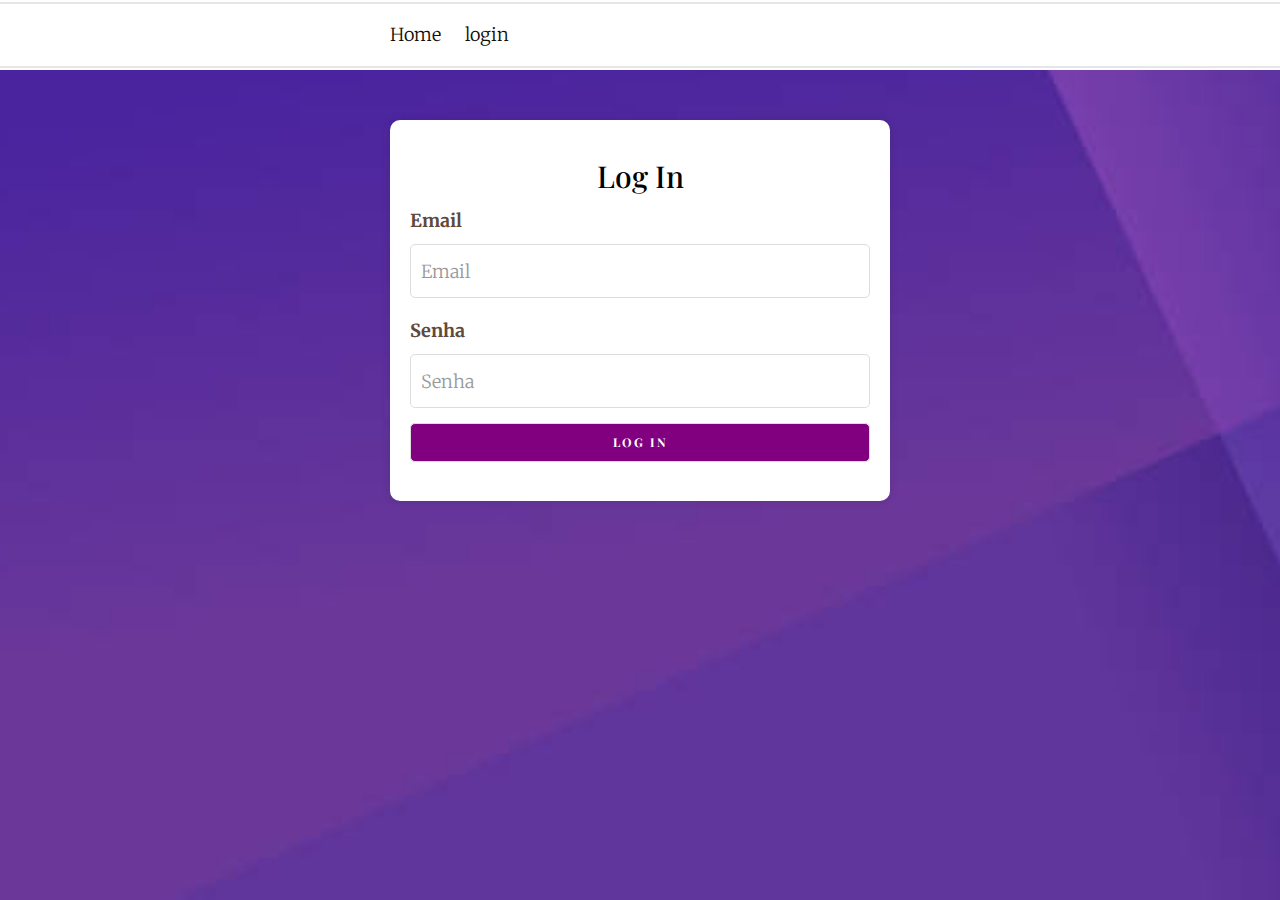
<file: login.html>
<!DOCTYPE html>
<html class="no-js">
<head>
    <meta charset="utf-8">
    <meta http-equiv="X-UA-Compatible" content="IE=edge">
    <title>Log In - Equipe Roxo Projeto</title>
    <link rel="shortcut icon" href="favicon.ico">
    <link href='https://fonts.googleapis.com/css?family=Playfair+Display:400,700,400italic,700italic|Merriweather:300,400italic,300italic,400,700italic' rel='stylesheet' type='text/css'>
    <link rel="stylesheet" href="css/animate.css">
    <link rel="stylesheet" href="css/icomoon.css">
    <link rel="stylesheet" href="css/simple-line-icons.css">
    <link rel="stylesheet" href="css/bootstrap-datetimepicker.min.css">
    <link rel="stylesheet" href="css/flexslider.css">
    <link rel="stylesheet" href="css/bootstrap.css">
    <link rel="stylesheet" href="css/style.css">
    <script src="js/modernizr-2.6.2.min.js"></script>
    <!-- FOR IE9 below -->
    <!--[if lt IE 9]>
    <script src="js/respond.min.js"></script>
    <![endif]-->
    <style>
        /* Apply background image to the entire page */
        body {
            background-image: url(images/slide_1.jpg);
            background-size: cover;
            background-position: center;
            background-repeat: no-repeat;
            margin: 0;
            padding: 0;
            height: 100vh; /* Ensure the background covers the full viewport height */
        }

        .form-container {
            max-width: 500px;
            margin: 50px auto; /* Center the form container */
            padding: 20px;
            background-color: #fff;
            border-radius: 10px;
            box-shadow: 0 0 10px rgba(0,0,0,0.1);
        }

        .form-group {
            margin-bottom: 15px;
        }

        .form-group label {
            display: block;
            margin-bottom: 5px;
        }

        .form-group input {
            width: 100%;
            padding: 10px;
            border: 1px solid #ddd;
            border-radius: 5px;
        }

        .btn-primary {
            background-color: purple;
            border: none;
            color: #fff;
            padding: 10px 20px;
            border-radius: 5px;
            cursor: pointer;
        }

        .btn-primary:hover {
            background-color: darkviolet;
        }
    </style>
</head>
<body>
        <div class="js-sticky">
        <div class="fh5co-main-nav">
            <div class="container-fluid">
                <div class="fh5co-menu-1">
                    <a href="index.html" data-nav-section="home">Home</a>
                    <a href="login.html">login</a>
                </div>
            </div>
        </div>
    </div>
    <div class="form-container">
        <h2 class="text-center">Log In</h2>
        <form action="/submit_login" method="POST">
            <div class="form-group">
                <label for="email">Email</label>
                <input id="email" class="form-control" placeholder="Email" type="email" required>
            </div>
            <div class="form-group">
                <label for="password">Senha</label>
                <input id="password" class="form-control" placeholder="Senha" type="password" required>
            </div>
            <div class="form-group">
                <input class="btn btn-primary" value="Log In" type="submit">
            </div>
        </form>
    </div>
</body>
</html>
</file>
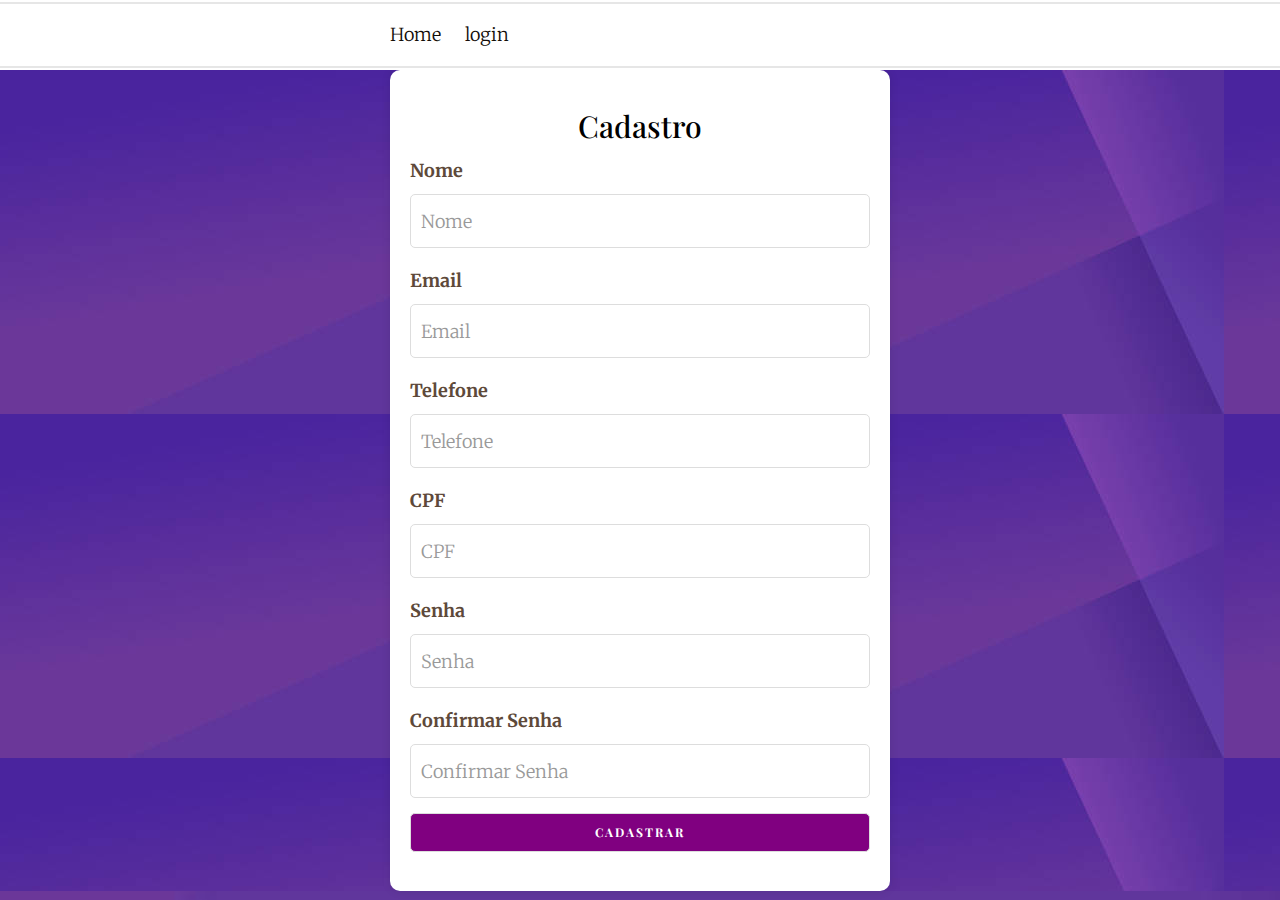
<file: sign_up.html>
<!DOCTYPE html>
<html class="no-js">
<head>
    <meta charset="utf-8">
    <meta http-equiv="X-UA-Compatible" content="IE=edge">
    <title>Cadastro - Equipe Roxo Projeto</title>
    <link rel="shortcut icon" href="favicon.ico">
    <link href='https://fonts.googleapis.com/css?family=Playfair+Display:400,700,400italic,700italic|Merriweather:300,400italic,300italic,400,700italic' rel='stylesheet' type='text/css'>
    <link rel="stylesheet" href="css/animate.css">
    <link rel="stylesheet" href="css/icomoon.css">
    <link rel="stylesheet" href="css/simple-line-icons.css">
    <link rel="stylesheet" href="css/bootstrap-datetimepicker.min.css">
    <link rel="stylesheet" href="css/flexslider.css">
    <link rel="stylesheet" href="css/bootstrap.css">
    <link rel="stylesheet" href="css/style.css">
    <script src="js/modernizr-2.6.2.min.js"></script>
    <!-- FOR IE9 below -->
    <!--[if lt IE 9]>
    <script src="js/respond.min.js"></script>
    <![endif]-->
    <style>
                body {
            background-image: url(images/slide_1.jpg);
            background-size: cover;
            background-position: center;
            background-repeat: no-repeat;
            margin: 0;
            padding: 0;
            height: 100vh; /* Ensure the background covers the full viewport height */
        }
        .form-container {
            max-width: 500px;
            margin: 0 auto;
            padding: 20px;
            background-color: #fff;
            border-radius: 10px;
            box-shadow: 0 0 10px rgba(0,0,0,0.1);
        }
        .form-group {
            margin-bottom: 15px;
        }
        .form-group label {
            display: block;
            margin-bottom: 5px;
        }
        .form-group input {
            width: 100%;
            padding: 10px;
            border: 1px solid #ddd;
            border-radius: 5px;
        }
        .btn-primary {
            background-color: purple;
            border: none;
            color: #fff;
            padding: 10px 20px;
            border-radius: 5px;
            cursor: pointer;
        }
        .btn-primary:hover {
            background-color: #31b0d5;
        }
    </style>
</head>
<body>
        <div class="js-sticky">
        <div class="fh5co-main-nav">
            <div class="container-fluid">
                <div class="fh5co-menu-1">
                    <a href="index.html" data-nav-section="home">Home</a>
                    <a href="login.html">login</a>
                </div>
            </div>
        </div>
    </div>
    <div style="background-image: url(images/slide_1.jpg);" data-stellar-background-ratio="0.5">
        <div class="form-container">
            <h2 class="text-center">Cadastro</h2>
            <form action="/submit_signup" method="POST">
                <div class="form-group">
                    <label for="nome">Nome</label>
                    <input id="nome" class="form-control" placeholder="Nome" type="text" required>
                </div>
                <div class="form-group">
                    <label for="email">Email</label>
                    <input id="email" class="form-control" placeholder="Email" type="email" required>
                </div>
                <div class="form-group">
                    <label for="telefone">Telefone</label>
                    <input id="telefone" class="form-control" placeholder="Telefone" type="text" required>
                </div>
                <div class="form-group">
                    <label for="cpf">CPF</label>
                    <input id="cpf" class="form-control" placeholder="CPF" type="text" required>
                </div>
                <div class="form-group">
                    <label for="senha">Senha</label>
                    <input id="senha" class="form-control" placeholder="Senha" type="password" required>
                </div>
                <div class="form-group">
                    <label for="confirmar_senha">Confirmar Senha</label>
                    <input id="confirmar_senha" class="form-control" placeholder="Confirmar Senha" type="password" required>
                </div>
                <div class="form-group">
                    <input class="btn btn-primary" value="Cadastrar" type="submit">
                </div>
            </form>
        </div>
    </div>
</body>
</html>
</file>
<file: css/icomoon.css>
@font-face {
	font-family: 'icomoon';
	src:url('../fonts/icomoon/icomoon.eot?qtatmt');
	src:url('../fonts/icomoon/icomoon.eot?qtatmt#iefix') format('embedded-opentype'),
		url('../fonts/icomoon/icomoon.ttf?qtatmt') format('truetype'),
		url('../fonts/icomoon/icomoon.woff?qtatmt') format('woff'),
		url('../fonts/icomoon/icomoon.svg?qtatmt#icomoon') format('svg');
	font-weight: normal;
	font-style: normal;
}

[class^="icon-"], [class*=" icon-"] {
	font-family: 'icomoon';
	speak: none;
	font-style: normal;
	font-weight: normal;
	font-variant: normal;
	text-transform: none;
	line-height: 1;

	/* Better Font Rendering =========== */
	-webkit-font-smoothing: antialiased;
	-moz-osx-font-smoothing: grayscale;
}

.icon-glass:before {
	content: "\f000";
}
.icon-music:before {
	content: "\f001";
}
.icon-search2:before {
	content: "\f002";
}
.icon-envelope-o:before {
	content: "\f003";
}
.icon-heart:before {
	content: "\f004";
}
.icon-star:before {
	content: "\f005";
}
.icon-star-o:before {
	content: "\f006";
}
.icon-user:before {
	content: "\f007";
}
.icon-film:before {
	content: "\f008";
}
.icon-th-large:before {
	content: "\f009";
}
.icon-th:before {
	content: "\f00a";
}
.icon-th-list:before {
	content: "\f00b";
}
.icon-check:before {
	content: "\f00c";
}
.icon-close:before {
	content: "\f00d";
}
.icon-remove:before {
	content: "\f00d";
}
.icon-times:before {
	content: "\f00d";
}
.icon-search-plus:before {
	content: "\f00e";
}
.icon-search-minus:before {
	content: "\f010";
}
.icon-power-off:before {
	content: "\f011";
}
.icon-signal:before {
	content: "\f012";
}
.icon-cog:before {
	content: "\f013";
}
.icon-gear:before {
	content: "\f013";
}
.icon-trash-o:before {
	content: "\f014";
}
.icon-home:before {
	content: "\f015";
}
.icon-file-o:before {
	content: "\f016";
}
.icon-clock-o:before {
	content: "\f017";
}
.icon-road:before {
	content: "\f018";
}
.icon-download:before {
	content: "\f019";
}
.icon-arrow-circle-o-down:before {
	content: "\f01a";
}
.icon-arrow-circle-o-up:before {
	content: "\f01b";
}
.icon-inbox:before {
	content: "\f01c";
}
.icon-play-circle-o:before {
	content: "\f01d";
}
.icon-repeat2:before {
	content: "\f01e";
}
.icon-rotate-right:before {
	content: "\f01e";
}
.icon-refresh:before {
	content: "\f021";
}
.icon-list-alt:before {
	content: "\f022";
}
.icon-lock:before {
	content: "\f023";
}
.icon-flag:before {
	content: "\f024";
}
.icon-headphones:before {
	content: "\f025";
}
.icon-volume-off:before {
	content: "\f026";
}
.icon-volume-down:before {
	content: "\f027";
}
.icon-volume-up:before {
	content: "\f028";
}
.icon-qrcode:before {
	content: "\f029";
}
.icon-barcode:before {
	content: "\f02a";
}
.icon-tag:before {
	content: "\f02b";
}
.icon-tags:before {
	content: "\f02c";
}
.icon-book:before {
	content: "\f02d";
}
.icon-bookmark:before {
	content: "\f02e";
}
.icon-print:before {
	content: "\f02f";
}
.icon-camera:before {
	content: "\f030";
}
.icon-font:before {
	content: "\f031";
}
.icon-bold:before {
	content: "\f032";
}
.icon-italic:before {
	content: "\f033";
}
.icon-text-height:before {
	content: "\f034";
}
.icon-text-width:before {
	content: "\f035";
}
.icon-align-left:before {
	content: "\f036";
}
.icon-align-center2:before {
	content: "\f037";
}
.icon-align-right:before {
	content: "\f038";
}
.icon-align-justify2:before {
	content: "\f039";
}
.icon-list:before {
	content: "\f03a";
}
.icon-dedent:before {
	content: "\f03b";
}
.icon-outdent:before {
	content: "\f03b";
}
.icon-indent:before {
	content: "\f03c";
}
.icon-video-camera:before {
	content: "\f03d";
}
.icon-image:before {
	content: "\f03e";
}
.icon-photo:before {
	content: "\f03e";
}
.icon-picture-o:before {
	content: "\f03e";
}
.icon-pencil:before {
	content: "\f040";
}
.icon-map-marker:before {
	content: "\f041";
}
.icon-adjust:before {
	content: "\f042";
}
.icon-tint:before {
	content: "\f043";
}
.icon-edit:before {
	content: "\f044";
}
.icon-pencil-square-o:before {
	content: "\f044";
}
.icon-share-square-o:before {
	content: "\f045";
}
.icon-check-square-o:before {
	content: "\f046";
}
.icon-arrows:before {
	content: "\f047";
}
.icon-step-backward:before {
	content: "\f048";
}
.icon-fast-backward:before {
	content: "\f049";
}
.icon-backward:before {
	content: "\f04a";
}
.icon-play2:before {
	content: "\f04b";
}
.icon-pause2:before {
	content: "\f04c";
}
.icon-stop2:before {
	content: "\f04d";
}
.icon-forward:before {
	content: "\f04e";
}
.icon-fast-forward2:before {
	content: "\f050";
}
.icon-step-forward:before {
	content: "\f051";
}
.icon-eject:before {
	content: "\f052";
}
.icon-chevron-left:before {
	content: "\f053";
}
.icon-chevron-right:before {
	content: "\f054";
}
.icon-plus-circle:before {
	content: "\f055";
}
.icon-minus-circle:before {
	content: "\f056";
}
.icon-times-circle:before {
	content: "\f057";
}
.icon-check-circle:before {
	content: "\f058";
}
.icon-question-circle:before {
	content: "\f059";
}
.icon-info-circle:before {
	content: "\f05a";
}
.icon-crosshairs:before {
	content: "\f05b";
}
.icon-times-circle-o:before {
	content: "\f05c";
}
.icon-check-circle-o:before {
	content: "\f05d";
}
.icon-ban2:before {
	content: "\f05e";
}
.icon-arrow-left:before {
	content: "\f060";
}
.icon-arrow-right:before {
	content: "\f061";
}
.icon-arrow-up:before {
	content: "\f062";
}
.icon-arrow-down:before {
	content: "\f063";
}
.icon-mail-forward:before {
	content: "\f064";
}
.icon-share:before {
	content: "\f064";
}
.icon-expand2:before {
	content: "\f065";
}
.icon-compress:before {
	content: "\f066";
}
.icon-plus:before {
	content: "\f067";
}
.icon-minus:before {
	content: "\f068";
}
.icon-asterisk:before {
	content: "\f069";
}
.icon-exclamation-circle:before {
	content: "\f06a";
}
.icon-gift:before {
	content: "\f06b";
}
.icon-leaf:before {
	content: "\f06c";
}
.icon-fire:before {
	content: "\f06d";
}
.icon-eye:before {
	content: "\f06e";
}
.icon-eye-slash:before {
	content: "\f070";
}
.icon-exclamation-triangle:before {
	content: "\f071";
}
.icon-warning:before {
	content: "\f071";
}
.icon-plane:before {
	content: "\f072";
}
.icon-calendar:before {
	content: "\f073";
}
.icon-random:before {
	content: "\f074";
}
.icon-comment:before {
	content: "\f075";
}
.icon-magnet:before {
	content: "\f076";
}
.icon-chevron-up:before {
	content: "\f077";
}
.icon-chevron-down:before {
	content: "\f078";
}
.icon-retweet:before {
	content: "\f079";
}
.icon-shopping-cart:before {
	content: "\f07a";
}
.icon-folder:before {
	content: "\f07b";
}
.icon-folder-open:before {
	content: "\f07c";
}
.icon-arrows-v:before {
	content: "\f07d";
}
.icon-arrows-h:before {
	content: "\f07e";
}
.icon-bar-chart:before {
	content: "\f080";
}
.icon-bar-chart-o:before {
	content: "\f080";
}
.icon-twitter-square:before {
	content: "\f081";
}
.icon-facebook-square:before {
	content: "\f082";
}
.icon-camera-retro:before {
	content: "\f083";
}
.icon-key:before {
	content: "\f084";
}
.icon-cogs:before {
	content: "\f085";
}
.icon-gears:before {
	content: "\f085";
}
.icon-comments:before {
	content: "\f086";
}
.icon-thumbs-o-up:before {
	content: "\f087";
}
.icon-thumbs-o-down:before {
	content: "\f088";
}
.icon-star-half:before {
	content: "\f089";
}
.icon-heart-o:before {
	content: "\f08a";
}
.icon-sign-out:before {
	content: "\f08b";
}
.icon-linkedin-square:before {
	content: "\f08c";
}
.icon-thumb-tack:before {
	content: "\f08d";
}
.icon-external-link:before {
	content: "\f08e";
}
.icon-sign-in:before {
	content: "\f090";
}
.icon-trophy:before {
	content: "\f091";
}
.icon-github-square:before {
	content: "\f092";
}
.icon-upload:before {
	content: "\f093";
}
.icon-lemon-o:before {
	content: "\f094";
}
.icon-phone:before {
	content: "\f095";
}
.icon-square-o:before {
	content: "\f096";
}
.icon-bookmark-o:before {
	content: "\f097";
}
.icon-phone-square:before {
	content: "\f098";
}
.icon-twitter:before {
	content: "\f099";
}
.icon-facebook:before {
	content: "\f09a";
}
.icon-facebook-f:before {
	content: "\f09a";
}
.icon-github:before {
	content: "\f09b";
}
.icon-unlock2:before {
	content: "\f09c";
}
.icon-credit-card:before {
	content: "\f09d";
}
.icon-feed:before {
	content: "\f09e";
}
.icon-rss:before {
	content: "\f09e";
}
.icon-hdd-o:before {
	content: "\f0a0";
}
.icon-bullhorn:before {
	content: "\f0a1";
}
.icon-bell-o:before {
	content: "\f0a2";
}
.icon-certificate:before {
	content: "\f0a3";
}
.icon-hand-o-right:before {
	content: "\f0a4";
}
.icon-hand-o-left:before {
	content: "\f0a5";
}
.icon-hand-o-up:before {
	content: "\f0a6";
}
.icon-hand-o-down:before {
	content: "\f0a7";
}
.icon-arrow-circle-left:before {
	content: "\f0a8";
}
.icon-arrow-circle-right:before {
	content: "\f0a9";
}
.icon-arrow-circle-up:before {
	content: "\f0aa";
}
.icon-arrow-circle-down:before {
	content: "\f0ab";
}
.icon-globe:before {
	content: "\f0ac";
}
.icon-wrench:before {
	content: "\f0ad";
}
.icon-tasks:before {
	content: "\f0ae";
}
.icon-filter:before {
	content: "\f0b0";
}
.icon-briefcase:before {
	content: "\f0b1";
}
.icon-arrows-alt:before {
	content: "\f0b2";
}
.icon-group:before {
	content: "\f0c0";
}
.icon-users:before {
	content: "\f0c0";
}
.icon-chain:before {
	content: "\f0c1";
}
.icon-link:before {
	content: "\f0c1";
}
.icon-cloud:before {
	content: "\f0c2";
}
.icon-flask:before {
	content: "\f0c3";
}
.icon-cut:before {
	content: "\f0c4";
}
.icon-scissors:before {
	content: "\f0c4";
}
.icon-copy:before {
	content: "\f0c5";
}
.icon-files-o:before {
	content: "\f0c5";
}
.icon-paperclip:before {
	content: "\f0c6";
}
.icon-floppy-o:before {
	content: "\f0c7";
}
.icon-save:before {
	content: "\f0c7";
}
.icon-square:before {
	content: "\f0c8";
}
.icon-bars:before {
	content: "\f0c9";
}
.icon-navicon:before {
	content: "\f0c9";
}
.icon-reorder:before {
	content: "\f0c9";
}
.icon-list-ul:before {
	content: "\f0ca";
}
.icon-list-ol:before {
	content: "\f0cb";
}
.icon-strikethrough:before {
	content: "\f0cc";
}
.icon-underline:before {
	content: "\f0cd";
}
.icon-table:before {
	content: "\f0ce";
}
.icon-magic:before {
	content: "\f0d0";
}
.icon-truck:before {
	content: "\f0d1";
}
.icon-pinterest:before {
	content: "\f0d2";
}
.icon-pinterest-square:before {
	content: "\f0d3";
}
.icon-google-plus-square:before {
	content: "\f0d4";
}
.icon-google-plus:before {
	content: "\f0d5";
}
.icon-money:before {
	content: "\f0d6";
}
.icon-caret-down:before {
	content: "\f0d7";
}
.icon-caret-up:before {
	content: "\f0d8";
}
.icon-caret-left:before {
	content: "\f0d9";
}
.icon-caret-right:before {
	content: "\f0da";
}
.icon-columns2:before {
	content: "\f0db";
}
.icon-sort:before {
	content: "\f0dc";
}
.icon-unsorted:before {
	content: "\f0dc";
}
.icon-sort-desc:before {
	content: "\f0dd";
}
.icon-sort-down:before {
	content: "\f0dd";
}
.icon-sort-asc:before {
	content: "\f0de";
}
.icon-sort-up:before {
	content: "\f0de";
}
.icon-envelope:before {
	content: "\f0e0";
}
.icon-linkedin:before {
	content: "\f0e1";
}
.icon-rotate-left:before {
	content: "\f0e2";
}
.icon-undo:before {
	content: "\f0e2";
}
.icon-gavel:before {
	content: "\f0e3";
}
.icon-legal:before {
	content: "\f0e3";
}
.icon-dashboard:before {
	content: "\f0e4";
}
.icon-tachometer:before {
	content: "\f0e4";
}
.icon-comment-o:before {
	content: "\f0e5";
}
.icon-comments-o:before {
	content: "\f0e6";
}
.icon-bolt:before {
	content: "\f0e7";
}
.icon-flash:before {
	content: "\f0e7";
}
.icon-sitemap:before {
	content: "\f0e8";
}
.icon-umbrella2:before {
	content: "\f0e9";
}
.icon-clipboard:before {
	content: "\f0ea";
}
.icon-paste:before {
	content: "\f0ea";
}
.icon-lightbulb-o:before {
	content: "\f0eb";
}
.icon-exchange:before {
	content: "\f0ec";
}
.icon-cloud-download2:before {
	content: "\f0ed";
}
.icon-cloud-upload2:before {
	content: "\f0ee";
}
.icon-user-md:before {
	content: "\f0f0";
}
.icon-stethoscope:before {
	content: "\f0f1";
}
.icon-suitcase:before {
	content: "\f0f2";
}
.icon-bell:before {
	content: "\f0f3";
}
.icon-coffee:before {
	content: "\f0f4";
}
.icon-cutlery:before {
	content: "\f0f5";
}
.icon-file-text-o:before {
	content: "\f0f6";
}
.icon-building-o:before {
	content: "\f0f7";
}
.icon-hospital-o:before {
	content: "\f0f8";
}
.icon-ambulance:before {
	content: "\f0f9";
}
.icon-medkit:before {
	content: "\f0fa";
}
.icon-fighter-jet:before {
	content: "\f0fb";
}
.icon-beer:before {
	content: "\f0fc";
}
.icon-h-square:before {
	content: "\f0fd";
}
.icon-plus-square:before {
	content: "\f0fe";
}
.icon-angle-double-left:before {
	content: "\f100";
}
.icon-angle-double-right:before {
	content: "\f101";
}
.icon-angle-double-up:before {
	content: "\f102";
}
.icon-angle-double-down:before {
	content: "\f103";
}
.icon-angle-left:before {
	content: "\f104";
}
.icon-angle-right:before {
	content: "\f105";
}
.icon-angle-up:before {
	content: "\f106";
}
.icon-angle-down:before {
	content: "\f107";
}
.icon-desktop:before {
	content: "\f108";
}
.icon-laptop:before {
	content: "\f109";
}
.icon-tablet:before {
	content: "\f10a";
}
.icon-mobile:before {
	content: "\f10b";
}
.icon-mobile-phone:before {
	content: "\f10b";
}
.icon-circle-o:before {
	content: "\f10c";
}
.icon-quote-left:before {
	content: "\f10d";
}
.icon-quote-right:before {
	content: "\f10e";
}
.icon-spinner:before {
	content: "\f110";
}
.icon-circle:before {
	content: "\f111";
}
.icon-mail-reply:before {
	content: "\f112";
}
.icon-reply:before {
	content: "\f112";
}
.icon-github-alt:before {
	content: "\f113";
}
.icon-folder-o:before {
	content: "\f114";
}
.icon-folder-open-o:before {
	content: "\f115";
}
.icon-smile-o:before {
	content: "\f118";
}
.icon-frown-o:before {
	content: "\f119";
}
.icon-meh-o:before {
	content: "\f11a";
}
.icon-gamepad:before {
	content: "\f11b";
}
.icon-keyboard-o:before {
	content: "\f11c";
}
.icon-flag-o:before {
	content: "\f11d";
}
.icon-flag-checkered:before {
	content: "\f11e";
}
.icon-terminal:before {
	content: "\f120";
}
.icon-code:before {
	content: "\f121";
}
.icon-mail-reply-all:before {
	content: "\f122";
}
.icon-reply-all:before {
	content: "\f122";
}
.icon-star-half-empty:before {
	content: "\f123";
}
.icon-star-half-full:before {
	content: "\f123";
}
.icon-star-half-o:before {
	content: "\f123";
}
.icon-location-arrow:before {
	content: "\f124";
}
.icon-crop:before {
	content: "\f125";
}
.icon-code-fork:before {
	content: "\f126";
}
.icon-chain-broken:before {
	content: "\f127";
}
.icon-unlink:before {
	content: "\f127";
}
.icon-question:before {
	content: "\f128";
}
.icon-info:before {
	content: "\f129";
}
.icon-exclamation:before {
	content: "\f12a";
}
.icon-superscript:before {
	content: "\f12b";
}
.icon-subscript:before {
	content: "\f12c";
}
.icon-eraser:before {
	content: "\f12d";
}
.icon-puzzle-piece:before {
	content: "\f12e";
}
.icon-microphone2:before {
	content: "\f130";
}
.icon-microphone-slash:before {
	content: "\f131";
}
.icon-shield:before {
	content: "\f132";
}
.icon-calendar-o:before {
	content: "\f133";
}
.icon-fire-extinguisher:before {
	content: "\f134";
}
.icon-rocket:before {
	content: "\f135";
}
.icon-maxcdn:before {
	content: "\f136";
}
.icon-chevron-circle-left:before {
	content: "\f137";
}
.icon-chevron-circle-right:before {
	content: "\f138";
}
.icon-chevron-circle-up:before {
	content: "\f139";
}
.icon-chevron-circle-down:before {
	content: "\f13a";
}
.icon-html5:before {
	content: "\f13b";
}
.icon-css3:before {
	content: "\f13c";
}
.icon-anchor2:before {
	content: "\f13d";
}
.icon-unlock-alt:before {
	content: "\f13e";
}
.icon-bullseye:before {
	content: "\f140";
}
.icon-ellipsis-h:before {
	content: "\f141";
}
.icon-ellipsis-v:before {
	content: "\f142";
}
.icon-rss-square:before {
	content: "\f143";
}
.icon-play-circle:before {
	content: "\f144";
}
.icon-ticket:before {
	content: "\f145";
}
.icon-minus-square:before {
	content: "\f146";
}
.icon-minus-square-o:before {
	content: "\f147";
}
.icon-level-up:before {
	content: "\f148";
}
.icon-level-down:before {
	content: "\f149";
}
.icon-check-square:before {
	content: "\f14a";
}
.icon-pencil-square:before {
	content: "\f14b";
}
.icon-external-link-square:before {
	content: "\f14c";
}
.icon-share-square:before {
	content: "\f14d";
}
.icon-compass:before {
	content: "\f14e";
}
.icon-caret-square-o-down:before {
	content: "\f150";
}
.icon-toggle-down:before {
	content: "\f150";
}
.icon-caret-square-o-up:before {
	content: "\f151";
}
.icon-toggle-up:before {
	content: "\f151";
}
.icon-caret-square-o-right:before {
	content: "\f152";
}
.icon-toggle-right:before {
	content: "\f152";
}
.icon-eur:before {
	content: "\f153";
}
.icon-euro:before {
	content: "\f153";
}
.icon-gbp:before {
	content: "\f154";
}
.icon-dollar:before {
	content: "\f155";
}
.icon-usd:before {
	content: "\f155";
}
.icon-inr:before {
	content: "\f156";
}
.icon-rupee:before {
	content: "\f156";
}
.icon-cny:before {
	content: "\f157";
}
.icon-jpy:before {
	content: "\f157";
}
.icon-rmb:before {
	content: "\f157";
}
.icon-yen:before {
	content: "\f157";
}
.icon-rouble:before {
	content: "\f158";
}
.icon-rub:before {
	content: "\f158";
}
.icon-ruble:before {
	content: "\f158";
}
.icon-krw:before {
	content: "\f159";
}
.icon-won:before {
	content: "\f159";
}
.icon-bitcoin:before {
	content: "\f15a";
}
.icon-btc:before {
	content: "\f15a";
}
.icon-file2:before {
	content: "\f15b";
}
.icon-file-text:before {
	content: "\f15c";
}
.icon-sort-alpha-asc:before {
	content: "\f15d";
}
.icon-sort-alpha-desc:before {
	content: "\f15e";
}
.icon-sort-amount-asc:before {
	content: "\f160";
}
.icon-sort-amount-desc:before {
	content: "\f161";
}
.icon-sort-numeric-asc:before {
	content: "\f162";
}
.icon-sort-numeric-desc:before {
	content: "\f163";
}
.icon-thumbs-up:before {
	content: "\f164";
}
.icon-thumbs-down:before {
	content: "\f165";
}
.icon-youtube-square:before {
	content: "\f166";
}
.icon-youtube:before {
	content: "\f167";
}
.icon-xing:before {
	content: "\f168";
}
.icon-xing-square:before {
	content: "\f169";
}
.icon-youtube-play:before {
	content: "\f16a";
}
.icon-dropbox:before {
	content: "\f16b";
}
.icon-stack-overflow:before {
	content: "\f16c";
}
.icon-instagram:before {
	content: "\f16d";
}
.icon-flickr:before {
	content: "\f16e";
}
.icon-adn:before {
	content: "\f170";
}
.icon-bitbucket:before {
	content: "\f171";
}
.icon-bitbucket-square:before {
	content: "\f172";
}
.icon-tumblr:before {
	content: "\f173";
}
.icon-tumblr-square:before {
	content: "\f174";
}
.icon-long-arrow-down:before {
	content: "\f175";
}
.icon-long-arrow-up:before {
	content: "\f176";
}
.icon-long-arrow-left:before {
	content: "\f177";
}
.icon-long-arrow-right:before {
	content: "\f178";
}
.icon-apple:before {
	content: "\f179";
}
.icon-windows:before {
	content: "\f17a";
}
.icon-android:before {
	content: "\f17b";
}
.icon-linux:before {
	content: "\f17c";
}
.icon-dribbble:before {
	content: "\f17d";
}
.icon-skype:before {
	content: "\f17e";
}
.icon-foursquare:before {
	content: "\f180";
}
.icon-trello:before {
	content: "\f181";
}
.icon-female:before {
	content: "\f182";
}
.icon-male:before {
	content: "\f183";
}
.icon-gittip:before {
	content: "\f184";
}
.icon-gratipay:before {
	content: "\f184";
}
.icon-sun-o:before {
	content: "\f185";
}
.icon-moon-o:before {
	content: "\f186";
}
.icon-archive:before {
	content: "\f187";
}
.icon-bug:before {
	content: "\f188";
}
.icon-vk:before {
	content: "\f189";
}
.icon-weibo:before {
	content: "\f18a";
}
.icon-renren:before {
	content: "\f18b";
}
.icon-pagelines:before {
	content: "\f18c";
}
.icon-stack-exchange:before {
	content: "\f18d";
}
.icon-arrow-circle-o-right:before {
	content: "\f18e";
}
.icon-arrow-circle-o-left:before {
	content: "\f190";
}
.icon-caret-square-o-left:before {
	content: "\f191";
}
.icon-toggle-left:before {
	content: "\f191";
}
.icon-dot-circle-o:before {
	content: "\f192";
}
.icon-wheelchair:before {
	content: "\f193";
}
.icon-vimeo-square:before {
	content: "\f194";
}
.icon-try:before {
	content: "\f195";
}
.icon-turkish-lira:before {
	content: "\f195";
}
.icon-plus-square-o:before {
	content: "\f196";
}
.icon-space-shuttle:before {
	content: "\f197";
}
.icon-slack:before {
	content: "\f198";
}
.icon-envelope-square:before {
	content: "\f199";
}
.icon-wordpress:before {
	content: "\f19a";
}
.icon-openid:before {
	content: "\f19b";
}
.icon-bank:before {
	content: "\f19c";
}
.icon-institution:before {
	content: "\f19c";
}
.icon-university:before {
	content: "\f19c";
}
.icon-graduation-cap:before {
	content: "\f19d";
}
.icon-mortar-board:before {
	content: "\f19d";
}
.icon-yahoo:before {
	content: "\f19e";
}
.icon-google:before {
	content: "\f1a0";
}
.icon-reddit:before {
	content: "\f1a1";
}
.icon-reddit-square:before {
	content: "\f1a2";
}
.icon-stumbleupon-circle:before {
	content: "\f1a3";
}
.icon-stumbleupon:before {
	content: "\f1a4";
}
.icon-delicious:before {
	content: "\f1a5";
}
.icon-digg:before {
	content: "\f1a6";
}
.icon-pied-piper:before {
	content: "\f1a7";
}
.icon-pied-piper-alt:before {
	content: "\f1a8";
}
.icon-drupal:before {
	content: "\f1a9";
}
.icon-joomla:before {
	content: "\f1aa";
}
.icon-language:before {
	content: "\f1ab";
}
.icon-fax:before {
	content: "\f1ac";
}
.icon-building:before {
	content: "\f1ad";
}
.icon-child:before {
	content: "\f1ae";
}
.icon-paw:before {
	content: "\f1b0";
}
.icon-spoon:before {
	content: "\f1b1";
}
.icon-cube:before {
	content: "\f1b2";
}
.icon-cubes:before {
	content: "\f1b3";
}
.icon-behance:before {
	content: "\f1b4";
}
.icon-behance-square:before {
	content: "\f1b5";
}
.icon-steam:before {
	content: "\f1b6";
}
.icon-steam-square:before {
	content: "\f1b7";
}
.icon-recycle:before {
	content: "\f1b8";
}
.icon-automobile:before {
	content: "\f1b9";
}
.icon-car:before {
	content: "\f1b9";
}
.icon-cab:before {
	content: "\f1ba";
}
.icon-taxi:before {
	content: "\f1ba";
}
.icon-tree:before {
	content: "\f1bb";
}
.icon-spotify:before {
	content: "\f1bc";
}
.icon-deviantart:before {
	content: "\f1bd";
}
.icon-soundcloud:before {
	content: "\f1be";
}
.icon-database:before {
	content: "\f1c0";
}
.icon-file-pdf-o:before {
	content: "\f1c1";
}
.icon-file-word-o:before {
	content: "\f1c2";
}
.icon-file-excel-o:before {
	content: "\f1c3";
}
.icon-file-powerpoint-o:before {
	content: "\f1c4";
}
.icon-file-image-o:before {
	content: "\f1c5";
}
.icon-file-photo-o:before {
	content: "\f1c5";
}
.icon-file-picture-o:before {
	content: "\f1c5";
}
.icon-file-archive-o:before {
	content: "\f1c6";
}
.icon-file-zip-o:before {
	content: "\f1c6";
}
.icon-file-audio-o:before {
	content: "\f1c7";
}
.icon-file-sound-o:before {
	content: "\f1c7";
}
.icon-file-movie-o:before {
	content: "\f1c8";
}
.icon-file-video-o:before {
	content: "\f1c8";
}
.icon-file-code-o:before {
	content: "\f1c9";
}
.icon-vine:before {
	content: "\f1ca";
}
.icon-codepen:before {
	content: "\f1cb";
}
.icon-jsfiddle:before {
	content: "\f1cc";
}
.icon-life-bouy:before {
	content: "\f1cd";
}
.icon-life-buoy:before {
	content: "\f1cd";
}
.icon-life-ring:before {
	content: "\f1cd";
}
.icon-life-saver:before {
	content: "\f1cd";
}
.icon-support:before {
	content: "\f1cd";
}
.icon-circle-o-notch:before {
	content: "\f1ce";
}
.icon-ra:before {
	content: "\f1d0";
}
.icon-rebel:before {
	content: "\f1d0";
}
.icon-empire:before {
	content: "\f1d1";
}
.icon-ge:before {
	content: "\f1d1";
}
.icon-git-square:before {
	content: "\f1d2";
}
.icon-git:before {
	content: "\f1d3";
}
.icon-hacker-news:before {
	content: "\f1d4";
}
.icon-y-combinator-square:before {
	content: "\f1d4";
}
.icon-yc-square:before {
	content: "\f1d4";
}
.icon-tencent-weibo:before {
	content: "\f1d5";
}
.icon-qq:before {
	content: "\f1d6";
}
.icon-wechat:before {
	content: "\f1d7";
}
.icon-weixin:before {
	content: "\f1d7";
}
.icon-paper-plane:before {
	content: "\f1d8";
}
.icon-send:before {
	content: "\f1d8";
}
.icon-paper-plane-o:before {
	content: "\f1d9";
}
.icon-send-o:before {
	content: "\f1d9";
}
.icon-history:before {
	content: "\f1da";
}
.icon-circle-thin:before {
	content: "\f1db";
}
.icon-header:before {
	content: "\f1dc";
}
.icon-paragraph2:before {
	content: "\f1dd";
}
.icon-sliders:before {
	content: "\f1de";
}
.icon-share-alt:before {
	content: "\f1e0";
}
.icon-share-alt-square:before {
	content: "\f1e1";
}
.icon-bomb:before {
	content: "\f1e2";
}
.icon-futbol-o:before {
	content: "\f1e3";
}
.icon-soccer-ball-o:before {
	content: "\f1e3";
}
.icon-tty:before {
	content: "\f1e4";
}
.icon-binoculars:before {
	content: "\f1e5";
}
.icon-plug:before {
	content: "\f1e6";
}
.icon-slideshare:before {
	content: "\f1e7";
}
.icon-twitch:before {
	content: "\f1e8";
}
.icon-yelp:before {
	content: "\f1e9";
}
.icon-newspaper-o:before {
	content: "\f1ea";
}
.icon-wifi:before {
	content: "\f1eb";
}
.icon-calculator:before {
	content: "\f1ec";
}
.icon-paypal:before {
	content: "\f1ed";
}
.icon-google-wallet:before {
	content: "\f1ee";
}
.icon-cc-visa:before {
	content: "\f1f0";
}
.icon-cc-mastercard:before {
	content: "\f1f1";
}
.icon-cc-discover:before {
	content: "\f1f2";
}
.icon-cc-amex:before {
	content: "\f1f3";
}
.icon-cc-paypal:before {
	content: "\f1f4";
}
.icon-cc-stripe:before {
	content: "\f1f5";
}
.icon-bell-slash:before {
	content: "\f1f6";
}
.icon-bell-slash-o:before {
	content: "\f1f7";
}
.icon-trash:before {
	content: "\f1f8";
}
.icon-copyright:before {
	content: "\f1f9";
}
.icon-at:before {
	content: "\f1fa";
}
.icon-eyedropper:before {
	content: "\f1fb";
}
.icon-paint-brush:before {
	content: "\f1fc";
}
.icon-birthday-cake:before {
	content: "\f1fd";
}
.icon-area-chart:before {
	content: "\f1fe";
}
.icon-pie-chart:before {
	content: "\f200";
}
.icon-line-chart:before {
	content: "\f201";
}
.icon-lastfm:before {
	content: "\f202";
}
.icon-lastfm-square:before {
	content: "\f203";
}
.icon-toggle-off:before {
	content: "\f204";
}
.icon-toggle-on:before {
	content: "\f205";
}
.icon-bicycle:before {
	content: "\f206";
}
.icon-bus:before {
	content: "\f207";
}
.icon-ioxhost:before {
	content: "\f208";
}
.icon-angellist:before {
	content: "\f209";
}
.icon-cc:before {
	content: "\f20a";
}
.icon-ils:before {
	content: "\f20b";
}
.icon-shekel:before {
	content: "\f20b";
}
.icon-sheqel:before {
	content: "\f20b";
}
.icon-meanpath:before {
	content: "\f20c";
}
.icon-buysellads:before {
	content: "\f20d";
}
.icon-connectdevelop:before {
	content: "\f20e";
}
.icon-dashcube:before {
	content: "\f210";
}
.icon-forumbee:before {
	content: "\f211";
}
.icon-leanpub:before {
	content: "\f212";
}
.icon-sellsy:before {
	content: "\f213";
}
.icon-shirtsinbulk:before {
	content: "\f214";
}
.icon-simplybuilt:before {
	content: "\f215";
}
.icon-skyatlas:before {
	content: "\f216";
}
.icon-cart-plus:before {
	content: "\f217";
}
.icon-cart-arrow-down:before {
	content: "\f218";
}
.icon-diamond:before {
	content: "\f219";
}
.icon-ship:before {
	content: "\f21a";
}
.icon-user-secret:before {
	content: "\f21b";
}
.icon-motorcycle:before {
	content: "\f21c";
}
.icon-street-view:before {
	content: "\f21d";
}
.icon-heartbeat:before {
	content: "\f21e";
}
.icon-venus:before {
	content: "\f221";
}
.icon-mars:before {
	content: "\f222";
}
.icon-mercury:before {
	content: "\f223";
}
.icon-intersex:before {
	content: "\f224";
}
.icon-transgender:before {
	content: "\f224";
}
.icon-transgender-alt:before {
	content: "\f225";
}
.icon-venus-double:before {
	content: "\f226";
}
.icon-mars-double:before {
	content: "\f227";
}
.icon-venus-mars:before {
	content: "\f228";
}
.icon-mars-stroke:before {
	content: "\f229";
}
.icon-mars-stroke-v:before {
	content: "\f22a";
}
.icon-mars-stroke-h:before {
	content: "\f22b";
}
.icon-neuter:before {
	content: "\f22c";
}
.icon-genderless:before {
	content: "\f22d";
}
.icon-facebook-official:before {
	content: "\f230";
}
.icon-pinterest-p:before {
	content: "\f231";
}
.icon-whatsapp:before {
	content: "\f232";
}
.icon-server2:before {
	content: "\f233";
}
.icon-user-plus:before {
	content: "\f234";
}
.icon-user-times:before {
	content: "\f235";
}
.icon-bed:before {
	content: "\f236";
}
.icon-hotel:before {
	content: "\f236";
}
.icon-viacoin:before {
	content: "\f237";
}
.icon-train:before {
	content: "\f238";
}
.icon-subway:before {
	content: "\f239";
}
.icon-medium:before {
	content: "\f23a";
}
.icon-y-combinator:before {
	content: "\f23b";
}
.icon-yc:before {
	content: "\f23b";
}
.icon-optin-monster:before {
	content: "\f23c";
}
.icon-opencart:before {
	content: "\f23d";
}
.icon-expeditedssl:before {
	content: "\f23e";
}
.icon-battery-4:before {
	content: "\f240";
}
.icon-battery-full:before {
	content: "\f240";
}
.icon-battery-3:before {
	content: "\f241";
}
.icon-battery-three-quarters:before {
	content: "\f241";
}
.icon-battery-2:before {
	content: "\f242";
}
.icon-battery-half:before {
	content: "\f242";
}
.icon-battery-1:before {
	content: "\f243";
}
.icon-battery-quarter:before {
	content: "\f243";
}
.icon-battery-0:before {
	content: "\f244";
}
.icon-battery-empty:before {
	content: "\f244";
}
.icon-mouse-pointer:before {
	content: "\f245";
}
.icon-i-cursor:before {
	content: "\f246";
}
.icon-object-group:before {
	content: "\f247";
}
.icon-object-ungroup:before {
	content: "\f248";
}
.icon-sticky-note:before {
	content: "\f249";
}
.icon-sticky-note-o:before {
	content: "\f24a";
}
.icon-cc-jcb:before {
	content: "\f24b";
}
.icon-cc-diners-club:before {
	content: "\f24c";
}
.icon-clone:before {
	content: "\f24d";
}
.icon-balance-scale:before {
	content: "\f24e";
}
.icon-hourglass-o:before {
	content: "\f250";
}
.icon-hourglass-1:before {
	content: "\f251";
}
.icon-hourglass-start:before {
	content: "\f251";
}
.icon-hourglass-2:before {
	content: "\f252";
}
.icon-hourglass-half:before {
	content: "\f252";
}
.icon-hourglass-3:before {
	content: "\f253";
}
.icon-hourglass-end:before {
	content: "\f253";
}
.icon-hourglass:before {
	content: "\f254";
}
.icon-hand-grab-o:before {
	content: "\f255";
}
.icon-hand-rock-o:before {
	content: "\f255";
}
.icon-hand-paper-o:before {
	content: "\f256";
}
.icon-hand-stop-o:before {
	content: "\f256";
}
.icon-hand-scissors-o:before {
	content: "\f257";
}
.icon-hand-lizard-o:before {
	content: "\f258";
}
.icon-hand-spock-o:before {
	content: "\f259";
}
.icon-hand-pointer-o:before {
	content: "\f25a";
}
.icon-hand-peace-o:before {
	content: "\f25b";
}
.icon-trademark:before {
	content: "\f25c";
}
.icon-registered:before {
	content: "\f25d";
}
.icon-creative-commons:before {
	content: "\f25e";
}
.icon-gg:before {
	content: "\f260";
}
.icon-gg-circle:before {
	content: "\f261";
}
.icon-tripadvisor:before {
	content: "\f262";
}
.icon-odnoklassniki:before {
	content: "\f263";
}
.icon-odnoklassniki-square:before {
	content: "\f264";
}
.icon-get-pocket:before {
	content: "\f265";
}
.icon-wikipedia-w:before {
	content: "\f266";
}
.icon-safari:before {
	content: "\f267";
}
.icon-chrome:before {
	content: "\f268";
}
.icon-firefox:before {
	content: "\f269";
}
.icon-opera:before {
	content: "\f26a";
}
.icon-internet-explorer:before {
	content: "\f26b";
}
.icon-television:before {
	content: "\f26c";
}
.icon-tv:before {
	content: "\f26c";
}
.icon-contao:before {
	content: "\f26d";
}
.icon-500px:before {
	content: "\f26e";
}
.icon-amazon:before {
	content: "\f270";
}
.icon-calendar-plus-o:before {
	content: "\f271";
}
.icon-calendar-minus-o:before {
	content: "\f272";
}
.icon-calendar-times-o:before {
	content: "\f273";
}
.icon-calendar-check-o:before {
	content: "\f274";
}
.icon-industry:before {
	content: "\f275";
}
.icon-map-pin:before {
	content: "\f276";
}
.icon-map-signs:before {
	content: "\f277";
}
.icon-map-o:before {
	content: "\f278";
}
.icon-map:before {
	content: "\f279";
}
.icon-commenting:before {
	content: "\f27a";
}
.icon-commenting-o:before {
	content: "\f27b";
}
.icon-houzz:before {
	content: "\f27c";
}
.icon-vimeo:before {
	content: "\f27d";
}
.icon-black-tie:before {
	content: "\f27e";
}
.icon-fonticons:before {
	content: "\f280";
}
.icon-eye2:before {
	content: "\e000";
}
.icon-paper-clip:before {
	content: "\e001";
}
.icon-mail2:before {
	content: "\e002";
}
.icon-toggle:before {
	content: "\e003";
}
.icon-layout:before {
	content: "\e004";
}
.icon-link2:before {
	content: "\e005";
}
.icon-bell2:before {
	content: "\e006";
}
.icon-lock2:before {
	content: "\e007";
}
.icon-unlock:before {
	content: "\e008";
}
.icon-ribbon:before {
	content: "\e009";
}
.icon-image2:before {
	content: "\e010";
}
.icon-signal2:before {
	content: "\e011";
}
.icon-target:before {
	content: "\e012";
}
.icon-clipboard2:before {
	content: "\e013";
}
.icon-clock2:before {
	content: "\e014";
}
.icon-watch:before {
	content: "\e015";
}
.icon-air-play:before {
	content: "\e016";
}
.icon-camera2:before {
	content: "\e017";
}
.icon-video2:before {
	content: "\e018";
}
.icon-disc:before {
	content: "\e019";
}
.icon-printer:before {
	content: "\e020";
}
.icon-monitor:before {
	content: "\e021";
}
.icon-server:before {
	content: "\e022";
}
.icon-cog2:before {
	content: "\e023";
}
.icon-heart2:before {
	content: "\e024";
}
.icon-paragraph:before {
	content: "\e025";
}
.icon-align-justify:before {
	content: "\e026";
}
.icon-align-left2:before {
	content: "\e027";
}
.icon-align-center:before {
	content: "\e028";
}
.icon-align-right2:before {
	content: "\e029";
}
.icon-book2:before {
	content: "\e030";
}
.icon-layers2:before {
	content: "\e031";
}
.icon-stack:before {
	content: "\e032";
}
.icon-stack-2:before {
	content: "\e033";
}
.icon-paper:before {
	content: "\e034";
}
.icon-paper-stack:before {
	content: "\e035";
}
.icon-search:before {
	content: "\e036";
}
.icon-zoom-in:before {
	content: "\e037";
}
.icon-zoom-out:before {
	content: "\e038";
}
.icon-reply2:before {
	content: "\e039";
}
.icon-circle-plus:before {
	content: "\e040";
}
.icon-circle-minus:before {
	content: "\e041";
}
.icon-circle-check:before {
	content: "\e042";
}
.icon-circle-cross:before {
	content: "\e043";
}
.icon-square-plus:before {
	content: "\e044";
}
.icon-square-minus:before {
	content: "\e045";
}
.icon-square-check:before {
	content: "\e046";
}
.icon-square-cross:before {
	content: "\e047";
}
.icon-microphone:before {
	content: "\e048";
}
.icon-record:before {
	content: "\e049";
}
.icon-skip-back:before {
	content: "\e050";
}
.icon-rewind:before {
	content: "\e051";
}
.icon-play:before {
	content: "\e052";
}
.icon-pause:before {
	content: "\e053";
}
.icon-stop:before {
	content: "\e054";
}
.icon-fast-forward:before {
	content: "\e055";
}
.icon-skip-forward:before {
	content: "\e056";
}
.icon-shuffle2:before {
	content: "\e057";
}
.icon-repeat:before {
	content: "\e058";
}
.icon-folder2:before {
	content: "\e059";
}
.icon-umbrella:before {
	content: "\e060";
}
.icon-moon2:before {
	content: "\e061";
}
.icon-thermometer2:before {
	content: "\e062";
}
.icon-drop2:before {
	content: "\e063";
}
.icon-sun:before {
	content: "\e064";
}
.icon-cloud2:before {
	content: "\e065";
}
.icon-cloud-upload:before {
	content: "\e066";
}
.icon-cloud-download:before {
	content: "\e067";
}
.icon-upload2:before {
	content: "\e068";
}
.icon-download2:before {
	content: "\e069";
}
.icon-location2:before {
	content: "\e070";
}
.icon-location-2:before {
	content: "\e071";
}
.icon-map2:before {
	content: "\e072";
}
.icon-battery2:before {
	content: "\e073";
}
.icon-head:before {
	content: "\e074";
}
.icon-briefcase2:before {
	content: "\e075";
}
.icon-speech-bubble:before {
	content: "\e076";
}
.icon-anchor:before {
	content: "\e077";
}
.icon-globe2:before {
	content: "\e078";
}
.icon-box2:before {
	content: "\e079";
}
.icon-reload:before {
	content: "\e080";
}
.icon-share2:before {
	content: "\e081";
}
.icon-marquee:before {
	content: "\e082";
}
.icon-marquee-plus:before {
	content: "\e083";
}
.icon-marquee-minus:before {
	content: "\e084";
}
.icon-tag2:before {
	content: "\e085";
}
.icon-power:before {
	content: "\e086";
}
.icon-command:before {
	content: "\e087";
}
.icon-alt:before {
	content: "\e088";
}
.icon-esc:before {
	content: "\e089";
}
.icon-bar-graph2:before {
	content: "\e090";
}
.icon-bar-graph-2:before {
	content: "\e091";
}
.icon-pie-graph:before {
	content: "\e092";
}
.icon-star2:before {
	content: "\e093";
}
.icon-arrow-left2:before {
	content: "\e094";
}
.icon-arrow-right2:before {
	content: "\e095";
}
.icon-arrow-up2:before {
	content: "\e096";
}
.icon-arrow-down2:before {
	content: "\e097";
}
.icon-volume:before {
	content: "\e098";
}
.icon-mute:before {
	content: "\e099";
}
.icon-content-right:before {
	content: "\e100";
}
.icon-content-left:before {
	content: "\e101";
}
.icon-grid2:before {
	content: "\e102";
}
.icon-grid-2:before {
	content: "\e103";
}
.icon-columns:before {
	content: "\e104";
}
.icon-loader:before {
	content: "\e105";
}
.icon-bag:before {
	content: "\e106";
}
.icon-ban:before {
	content: "\e107";
}
.icon-flag2:before {
	content: "\e108";
}
.icon-trash2:before {
	content: "\e109";
}
.icon-expand:before {
	content: "\e110";
}
.icon-contract:before {
	content: "\e111";
}
.icon-maximize:before {
	content: "\e112";
}
.icon-minimize:before {
	content: "\e113";
}
.icon-plus2:before {
	content: "\e114";
}
.icon-minus2:before {
	content: "\e115";
}
.icon-check2:before {
	content: "\e116";
}
.icon-cross2:before {
	content: "\e117";
}
.icon-move:before {
	content: "\e118";
}
.icon-delete:before {
	content: "\e119";
}
.icon-menu2:before {
	content: "\e120";
}
.icon-archive2:before {
	content: "\e121";
}
.icon-inbox2:before {
	content: "\e122";
}
.icon-outbox:before {
	content: "\e123";
}
.icon-file:before {
	content: "\e124";
}
.icon-file-add:before {
	content: "\e125";
}
.icon-file-subtract:before {
	content: "\e126";
}
.icon-help2:before {
	content: "\e127";
}
.icon-open:before {
	content: "\e128";
}
.icon-ellipsis:before {
	content: "\e129";
}
</file>
<file: css/simple-line-icons.css>
@font-face {
  font-family: 'simple-line-icons';
  src:  url('../fonts/simple-line-icons/Simple-Line-Icons.eot?v=2.2.2');
  src:  url('../fonts/simple-line-icons/Simple-Line-Icons.eot?#iefix&v=2.2.2') format('embedded-opentype'),
        url('../fonts/simple-line-icons/Simple-Line-Icons.ttf?v=2.2.2') format('truetype'),
        url('../fonts/simple-line-icons/Simple-Line-Icons.woff2?v=2.2.2') format('woff2'),
        url('../fonts/simple-line-icons/Simple-Line-Icons.woff?v=2.2.2') format('woff'),
        url('../fonts/simple-line-icons/Simple-Line-Icons.svg?v=2.2.2#simple-line-icons') format('svg');
  font-weight: normal;
  font-style: normal;
}
/*
 Use the following CSS code if you want to have a class per icon.
 Instead of a list of all class selectors, you can use the generic [class*="icon-"] selector, but it's slower:
*/
.icon-user,
.icon-people,
.icon-user-female,
.icon-user-follow,
.icon-user-following,
.icon-user-unfollow,
.icon-login,
.icon-logout,
.icon-emotsmile,
.icon-phone,
.icon-call-end,
.icon-call-in,
.icon-call-out,
.icon-map,
.icon-location-pin,
.icon-direction,
.icon-directions,
.icon-compass,
.icon-layers,
.icon-menu,
.icon-list,
.icon-options-vertical,
.icon-options,
.icon-arrow-down,
.icon-arrow-left,
.icon-arrow-right,
.icon-arrow-up,
.icon-arrow-up-circle,
.icon-arrow-left-circle,
.icon-arrow-right-circle,
.icon-arrow-down-circle,
.icon-check,
.icon-clock,
.icon-plus,
.icon-close,
.icon-trophy,
.icon-screen-smartphone,
.icon-screen-desktop,
.icon-plane,
.icon-notebook,
.icon-mustache,
.icon-mouse,
.icon-magnet,
.icon-energy,
.icon-disc,
.icon-cursor,
.icon-cursor-move,
.icon-crop,
.icon-chemistry,
.icon-speedometer,
.icon-shield,
.icon-screen-tablet,
.icon-magic-wand,
.icon-hourglass,
.icon-graduation,
.icon-ghost,
.icon-game-controller,
.icon-fire,
.icon-eyeglass,
.icon-envelope-open,
.icon-envelope-letter,
.icon-bell,
.icon-badge,
.icon-anchor,
.icon-wallet,
.icon-vector,
.icon-speech,
.icon-puzzle,
.icon-printer,
.icon-present,
.icon-playlist,
.icon-pin,
.icon-picture,
.icon-handbag,
.icon-globe-alt,
.icon-globe,
.icon-folder-alt,
.icon-folder,
.icon-film,
.icon-feed,
.icon-drop,
.icon-drawar,
.icon-docs,
.icon-doc,
.icon-diamond,
.icon-cup,
.icon-calculator,
.icon-bubbles,
.icon-briefcase,
.icon-book-open,
.icon-basket-loaded,
.icon-basket,
.icon-bag,
.icon-action-undo,
.icon-action-redo,
.icon-wrench,
.icon-umbrella,
.icon-trash,
.icon-tag,
.icon-support,
.icon-frame,
.icon-size-fullscreen,
.icon-size-actual,
.icon-shuffle,
.icon-share-alt,
.icon-share,
.icon-rocket,
.icon-question,
.icon-pie-chart,
.icon-pencil,
.icon-note,
.icon-loop,
.icon-home,
.icon-grid,
.icon-graph,
.icon-microphone,
.icon-music-tone-alt,
.icon-music-tone,
.icon-earphones-alt,
.icon-earphones,
.icon-equalizer,
.icon-like,
.icon-dislike,
.icon-control-start,
.icon-control-rewind,
.icon-control-play,
.icon-control-pause,
.icon-control-forward,
.icon-control-end,
.icon-volume-1,
.icon-volume-2,
.icon-volume-off,
.icon-calendar,
.icon-bulb,
.icon-chart,
.icon-ban,
.icon-bubble,
.icon-camrecorder,
.icon-camera,
.icon-cloud-download,
.icon-cloud-upload,
.icon-envelope,
.icon-eye,
.icon-flag,
.icon-heart,
.icon-info,
.icon-key,
.icon-link,
.icon-lock,
.icon-lock-open,
.icon-magnifier,
.icon-magnifier-add,
.icon-magnifier-remove,
.icon-paper-clip,
.icon-paper-plane,
.icon-power,
.icon-refresh,
.icon-reload,
.icon-settings,
.icon-star,
.icon-symble-female,
.icon-symbol-male,
.icon-target,
.icon-credit-card,
.icon-paypal,
.icon-social-tumblr,
.icon-social-twitter,
.icon-social-facebook,
.icon-social-instagram,
.icon-social-linkedin,
.icon-social-pinterest,
.icon-social-github,
.icon-social-gplus,
.icon-social-reddit,
.icon-social-skype,
.icon-social-dribbble,
.icon-social-behance,
.icon-social-foursqare,
.icon-social-soundcloud,
.icon-social-spotify,
.icon-social-stumbleupon,
.icon-social-youtube,
.icon-social-dropbox {
  font-family: 'simple-line-icons';
  speak: none;
  font-style: normal;
  font-weight: normal;
  font-variant: normal;
  text-transform: none;
  line-height: 1;
  /* Better Font Rendering =========== */
  -webkit-font-smoothing: antialiased;
  -moz-osx-font-smoothing: grayscale;
}
.icon-user:before {
  content: "\e005";
}
.icon-people:before {
  content: "\e001";
}
.icon-user-female:before {
  content: "\e000";
}
.icon-user-follow:before {
  content: "\e002";
}
.icon-user-following:before {
  content: "\e003";
}
.icon-user-unfollow:before {
  content: "\e004";
}
.icon-login:before {
  content: "\e066";
}
.icon-logout:before {
  content: "\e065";
}
.icon-emotsmile:before {
  content: "\e021";
}
.icon-phone:before {
  content: "\e600";
}
.icon-call-end:before {
  content: "\e048";
}
.icon-call-in:before {
  content: "\e047";
}
.icon-call-out:before {
  content: "\e046";
}
.icon-map:before {
  content: "\e033";
}
.icon-location-pin:before {
  content: "\e096";
}
.icon-direction:before {
  content: "\e042";
}
.icon-directions:before {
  content: "\e041";
}
.icon-compass:before {
  content: "\e045";
}
.icon-layers:before {
  content: "\e034";
}
.icon-menu:before {
  content: "\e601";
}
.icon-list:before {
  content: "\e067";
}
.icon-options-vertical:before {
  content: "\e602";
}
.icon-options:before {
  content: "\e603";
}
.icon-arrow-down:before {
  content: "\e604";
}
.icon-arrow-left:before {
  content: "\e605";
}
.icon-arrow-right:before {
  content: "\e606";
}
.icon-arrow-up:before {
  content: "\e607";
}
.icon-arrow-up-circle:before {
  content: "\e078";
}
.icon-arrow-left-circle:before {
  content: "\e07a";
}
.icon-arrow-right-circle:before {
  content: "\e079";
}
.icon-arrow-down-circle:before {
  content: "\e07b";
}
.icon-check:before {
  content: "\e080";
}
.icon-clock:before {
  content: "\e081";
}
.icon-plus:before {
  content: "\e095";
}
.icon-close:before {
  content: "\e082";
}
.icon-trophy:before {
  content: "\e006";
}
.icon-screen-smartphone:before {
  content: "\e010";
}
.icon-screen-desktop:before {
  content: "\e011";
}
.icon-plane:before {
  content: "\e012";
}
.icon-notebook:before {
  content: "\e013";
}
.icon-mustache:before {
  content: "\e014";
}
.icon-mouse:before {
  content: "\e015";
}
.icon-magnet:before {
  content: "\e016";
}
.icon-energy:before {
  content: "\e020";
}
.icon-disc:before {
  content: "\e022";
}
.icon-cursor:before {
  content: "\e06e";
}
.icon-cursor-move:before {
  content: "\e023";
}
.icon-crop:before {
  content: "\e024";
}
.icon-chemistry:before {
  content: "\e026";
}
.icon-speedometer:before {
  content: "\e007";
}
.icon-shield:before {
  content: "\e00e";
}
.icon-screen-tablet:before {
  content: "\e00f";
}
.icon-magic-wand:before {
  content: "\e017";
}
.icon-hourglass:before {
  content: "\e018";
}
.icon-graduation:before {
  content: "\e019";
}
.icon-ghost:before {
  content: "\e01a";
}
.icon-game-controller:before {
  content: "\e01b";
}
.icon-fire:before {
  content: "\e01c";
}
.icon-eyeglass:before {
  content: "\e01d";
}
.icon-envelope-open:before {
  content: "\e01e";
}
.icon-envelope-letter:before {
  content: "\e01f";
}
.icon-bell:before {
  content: "\e027";
}
.icon-badge:before {
  content: "\e028";
}
.icon-anchor:before {
  content: "\e029";
}
.icon-wallet:before {
  content: "\e02a";
}
.icon-vector:before {
  content: "\e02b";
}
.icon-speech:before {
  content: "\e02c";
}
.icon-puzzle:before {
  content: "\e02d";
}
.icon-printer:before {
  content: "\e02e";
}
.icon-present:before {
  content: "\e02f";
}
.icon-playlist:before {
  content: "\e030";
}
.icon-pin:before {
  content: "\e031";
}
.icon-picture:before {
  content: "\e032";
}
.icon-handbag:before {
  content: "\e035";
}
.icon-globe-alt:before {
  content: "\e036";
}
.icon-globe:before {
  content: "\e037";
}
.icon-folder-alt:before {
  content: "\e039";
}
.icon-folder:before {
  content: "\e089";
}
.icon-film:before {
  content: "\e03a";
}
.icon-feed:before {
  content: "\e03b";
}
.icon-drop:before {
  content: "\e03e";
}
.icon-drawar:before {
  content: "\e03f";
}
.icon-docs:before {
  content: "\e040";
}
.icon-doc:before {
  content: "\e085";
}
.icon-diamond:before {
  content: "\e043";
}
.icon-cup:before {
  content: "\e044";
}
.icon-calculator:before {
  content: "\e049";
}
.icon-bubbles:before {
  content: "\e04a";
}
.icon-briefcase:before {
  content: "\e04b";
}
.icon-book-open:before {
  content: "\e04c";
}
.icon-basket-loaded:before {
  content: "\e04d";
}
.icon-basket:before {
  content: "\e04e";
}
.icon-bag:before {
  content: "\e04f";
}
.icon-action-undo:before {
  content: "\e050";
}
.icon-action-redo:before {
  content: "\e051";
}
.icon-wrench:before {
  content: "\e052";
}
.icon-umbrella:before {
  content: "\e053";
}
.icon-trash:before {
  content: "\e054";
}
.icon-tag:before {
  content: "\e055";
}
.icon-support:before {
  content: "\e056";
}
.icon-frame:before {
  content: "\e038";
}
.icon-size-fullscreen:before {
  content: "\e057";
}
.icon-size-actual:before {
  content: "\e058";
}
.icon-shuffle:before {
  content: "\e059";
}
.icon-share-alt:before {
  content: "\e05a";
}
.icon-share:before {
  content: "\e05b";
}
.icon-rocket:before {
  content: "\e05c";
}
.icon-question:before {
  content: "\e05d";
}
.icon-pie-chart:before {
  content: "\e05e";
}
.icon-pencil:before {
  content: "\e05f";
}
.icon-note:before {
  content: "\e060";
}
.icon-loop:before {
  content: "\e064";
}
.icon-home:before {
  content: "\e069";
}
.icon-grid:before {
  content: "\e06a";
}
.icon-graph:before {
  content: "\e06b";
}
.icon-microphone:before {
  content: "\e063";
}
.icon-music-tone-alt:before {
  content: "\e061";
}
.icon-music-tone:before {
  content: "\e062";
}
.icon-earphones-alt:before {
  content: "\e03c";
}
.icon-earphones:before {
  content: "\e03d";
}
.icon-equalizer:before {
  content: "\e06c";
}
.icon-like:before {
  content: "\e068";
}
.icon-dislike:before {
  content: "\e06d";
}
.icon-control-start:before {
  content: "\e06f";
}
.icon-control-rewind:before {
  content: "\e070";
}
.icon-control-play:before {
  content: "\e071";
}
.icon-control-pause:before {
  content: "\e072";
}
.icon-control-forward:before {
  content: "\e073";
}
.icon-control-end:before {
  content: "\e074";
}
.icon-volume-1:before {
  content: "\e09f";
}
.icon-volume-2:before {
  content: "\e0a0";
}
.icon-volume-off:before {
  content: "\e0a1";
}
.icon-calendar:before {
  content: "\e075";
}
.icon-bulb:before {
  content: "\e076";
}
.icon-chart:before {
  content: "\e077";
}
.icon-ban:before {
  content: "\e07c";
}
.icon-bubble:before {
  content: "\e07d";
}
.icon-camrecorder:before {
  content: "\e07e";
}
.icon-camera:before {
  content: "\e07f";
}
.icon-cloud-download:before {
  content: "\e083";
}
.icon-cloud-upload:before {
  content: "\e084";
}
.icon-envelope:before {
  content: "\e086";
}
.icon-eye:before {
  content: "\e087";
}
.icon-flag:before {
  content: "\e088";
}
.icon-heart:before {
  content: "\e08a";
}
.icon-info:before {
  content: "\e08b";
}
.icon-key:before {
  content: "\e08c";
}
.icon-link:before {
  content: "\e08d";
}
.icon-lock:before {
  content: "\e08e";
}
.icon-lock-open:before {
  content: "\e08f";
}
.icon-magnifier:before {
  content: "\e090";
}
.icon-magnifier-add:before {
  content: "\e091";
}
.icon-magnifier-remove:before {
  content: "\e092";
}
.icon-paper-clip:before {
  content: "\e093";
}
.icon-paper-plane:before {
  content: "\e094";
}
.icon-power:before {
  content: "\e097";
}
.icon-refresh:before {
  content: "\e098";
}
.icon-reload:before {
  content: "\e099";
}
.icon-settings:before {
  content: "\e09a";
}
.icon-star:before {
  content: "\e09b";
}
.icon-symble-female:before {
  content: "\e09c";
}
.icon-symbol-male:before {
  content: "\e09d";
}
.icon-target:before {
  content: "\e09e";
}
.icon-credit-card:before {
  content: "\e025";
}
.icon-paypal:before {
  content: "\e608";
}
.icon-social-tumblr:before {
  content: "\e00a";
}
.icon-social-twitter:before {
  content: "\e009";
}
.icon-social-facebook:before {
  content: "\e00b";
}
.icon-social-instagram:before {
  content: "\e609";
}
.icon-social-linkedin:before {
  content: "\e60a";
}
.icon-social-pinterest:before {
  content: "\e60b";
}
.icon-social-github:before {
  content: "\e60c";
}
.icon-social-gplus:before {
  content: "\e60d";
}
.icon-social-reddit:before {
  content: "\e60e";
}
.icon-social-skype:before {
  content: "\e60f";
}
.icon-social-dribbble:before {
  content: "\e00d";
}
.icon-social-behance:before {
  content: "\e610";
}
.icon-social-foursqare:before {
  content: "\e611";
}
.icon-social-soundcloud:before {
  content: "\e612";
}
.icon-social-spotify:before {
  content: "\e613";
}
.icon-social-stumbleupon:before {
  content: "\e614";
}
.icon-social-youtube:before {
  content: "\e008";
}
.icon-social-dropbox:before {
  content: "\e00c";
}
</file>
<file: css/style.css>
@font-face {
  font-family: 'icomoon';
  src: url("../fonts/icomoon/icomoon.eot?srf3rx");
  src: url("../fonts/icomoon/icomoon.eot?srf3rx#iefix") format("embedded-opentype"), url("../fonts/icomoon/icomoon.ttf?srf3rx") format("truetype"), url("../fonts/icomoon/icomoon.woff?srf3rx") format("woff"), url("../fonts/icomoon/icomoon.svg?srf3rx#icomoon") format("svg");
  font-weight: normal;
  font-style: normal;
}
body {
  font-family: "Merriweather", serif;
  font-size: 18px;
  font-weight: 300;
  line-height: 2;
  color: #5e493a;
}
body.fh5co-overflow {
  overflow-x: auto;
}

a {
  color: #fb6e14;
  -webkit-transition: 0.5s;
  -o-transition: 0.5s;
  transition: 0.5s;
}
a:hover, a:focus, a:active {
  color: #bf4c03;
}

h1, h2, h3, h4, h5, h6 {
  font-family: "Playfair Display", serif;
  color: #000;
}

p {
  margin-bottom: 30px;
}

.btn {
  margin-right: 4px;
  margin-bottom: 4px;
  font-family: "Playfair Display", serif;
  font-size: 12px;
  letter-spacing: 2px;
  text-transform: uppercase;
  font-weight: 700;
  -webkit-border-radius: 4px;
  -moz-border-radius: 4px;
  -ms-border-radius: 4px;
  border-radius: 4px;
  -webkit-transition: 0.5s;
  -o-transition: 0.5s;
  transition: 0.5s;
}
.btn.btn-md {
  padding: 10px 20px !important;
}
.btn.btn-lg {
  padding: 18px 36px !important;
}
.btn:hover, .btn:active, .btn:focus {
  box-shadow: none !important;
  outline: none !important;
}

.btn-primary {
  background: #fb6e14;
  color: #fff;
  border: 2px solid #fb6e14;
}
.btn-primary:hover, .btn-primary:focus, .btn-primary:active {
  background: #f16104 !important;
  border-color: #f16104 !important;
}
.btn-primary.btn-outline {
  background: transparent;
  color: #fb6e14;
  border: 2px solid #fb6e14;
}
.btn-primary.btn-outline:hover, .btn-primary.btn-outline:focus, .btn-primary.btn-outline:active {
  background: #fb6e14;
  color: #fff;
}

.btn-success {
  background: #58ca7e;
  color: #fff;
  border: 2px solid #58ca7e;
}
.btn-success:hover, .btn-success:focus, .btn-success:active {
  background: #45c46f !important;
  border-color: #45c46f !important;
}
.btn-success.btn-outline {
  background: transparent;
  color: #58ca7e;
  border: 2px solid #58ca7e;
}
.btn-success.btn-outline:hover, .btn-success.btn-outline:focus, .btn-success.btn-outline:active {
  background: #58ca7e;
  color: #fff;
}

.btn-info {
  background: #1784fb;
  color: #fff;
  border: 2px solid #1784fb;
}
.btn-info:hover, .btn-info:focus, .btn-info:active {
  background: #0477f4 !important;
  border-color: #0477f4 !important;
}
.btn-info.btn-outline {
  background: transparent;
  color: #1784fb;
  border: 2px solid #1784fb;
}
.btn-info.btn-outline:hover, .btn-info.btn-outline:focus, .btn-info.btn-outline:active {
  background: #1784fb;
  color: #fff;
}

.btn-warning {
  background: #fed330;
  color: #fff;
  border: 2px solid #fed330;
}
.btn-warning:hover, .btn-warning:focus, .btn-warning:active {
  background: #fece17 !important;
  border-color: #fece17 !important;
}
.btn-warning.btn-outline {
  background: transparent;
  color: #fed330;
  border: 2px solid #fed330;
}
.btn-warning.btn-outline:hover, .btn-warning.btn-outline:focus, .btn-warning.btn-outline:active {
  background: #fed330;
  color: #fff;
}

.btn-danger {
  background: #fb4f59;
  color: #fff;
  border: 2px solid #fb4f59;
}
.btn-danger:hover, .btn-danger:focus, .btn-danger:active {
  background: #fa3641 !important;
  border-color: #fa3641 !important;
}
.btn-danger.btn-outline {
  background: transparent;
  color: #fb4f59;
  border: 2px solid #fb4f59;
}
.btn-danger.btn-outline:hover, .btn-danger.btn-outline:focus, .btn-danger.btn-outline:active {
  background: #fb4f59;
  color: #fff;
}

.btn-outline {
  background: none;
  border: 2px solid gray;
  font-size: 12px;
  letter-spacing: 2px;
  text-transform: uppercase;
  -webkit-transition: 0.3s;
  -o-transition: 0.3s;
  transition: 0.3s;
}
.btn-outline:hover, .btn-outline:focus, .btn-outline:active {
  box-shadow: none;
}

.form-control {
  box-shadow: none;
  background: transparent;
  border: 2px solid rgba(0, 0, 0, 0.1);
  height: 54px;
  font-size: 18px;
  font-weight: 300;
}
.form-control:active, .form-control:focus {
  outline: none;
  box-shadow: none;
  border-color: #fb6e14;
}

/*
 * Flexslider
 */
#fh5co-home {
  min-height: 700px;
  background: #fff url(../images/loader.gif) no-repeat center center;
}
#fh5co-home .flexslider {
  border: none;
  position: relative;
  z-index: 1;
  margin-bottom: 0;
}
#fh5co-home .flexslider .fh5co-text {
  position: absolute;
  z-index: 3;
  width: 100%;
  top: 50%;
  margin-top: -212px;
  text-align: center;
}
#fh5co-home .flexslider .fh5co-text h1 {
  margin: 0;
  padding: 0;
  font-family: "Playfair Display", serif;
  font-size: 300px;
  font-weight: 700;
  font-style: italic;
  color: #fff;
  -webkit-transition: 0.3s;
  -o-transition: 0.3s;
  transition: 0.3s;
}
@media screen and (max-width: 992px) {
  #fh5co-home .flexslider .fh5co-text h1 {
    font-size: 100px;
  }
}
#fh5co-home .flexslider .fh5co-text h2 {
  margin: 0;
  padding: 0;
  font-family: "Merriweather", serif;
  font-weight: 300;
  font-size: 40px;
  letter-spacing: 2px;
  color: #fff;
  -webkit-transition: 0.3s;
  -o-transition: 0.3s;
  transition: 0.3s;
}
@media screen and (max-width: 768px) {
  #fh5co-home .flexslider .fh5co-text h2 {
    font-size: 20px;
  }
}
#fh5co-home .flexslider .fh5co-text h2 span {
  font-family: "Playfair Display", serif;
  font-style: italic;
  text-transform: none;
}
#fh5co-home .flexslider .fh5co-text h2 a {
  color: #fb6e14;
}
#fh5co-home .flexslider .slides li {
  background-repeat: no-repeat;
  background-size: cover;
}
#fh5co-home .flexslider .fh5co-overlay {
  position: absolute;
  z-index: 3;
  top: 0;
  bottom: 0;
  left: 0;
  right: 0;
  opacity: .5;
  background: #000;
}
#fh5co-home .flexslider .flex-control-nav,
#fh5co-home .flexslider .flex-direction-nav {
  display: none;
}

.fh5co-main-nav {
  position: relative;
  background: #fff;
}
.fh5co-main-nav.fh5co-shadow {
  -webkit-box-shadow: 0 0 7px 0 rgba(0, 0, 0, 0.3);
  -moz-box-shadow: 0 0 7px 0 rgba(0, 0, 0, 0.3);
  -ms-box-shadow: 0 0 7px 0 rgba(0, 0, 0, 0.3);
  box-shadow: 0 0 7px 0 rgba(0, 0, 0, 0.3);
}
.fh5co-main-nav:before, .fh5co-main-nav:after {
  content: "";
  position: absolute;
  left: 0;
  height: 2px;
  width: 100%;
  background: #e6e6e6;
}
.fh5co-main-nav:before {
  top: 2px;
}
.fh5co-main-nav:after {
  bottom: 2px;
}
.fh5co-main-nav .fh5co-menu-1,
.fh5co-main-nav .fh5co-menu-2,
.fh5co-main-nav .fh5co-logo {
  vertical-align: middle;
  float: left;
  line-height: 0;
}
.fh5co-main-nav .fh5co-menu-1 a,
.fh5co-main-nav .fh5co-menu-2 a,
.fh5co-main-nav .fh5co-logo a {
  padding: 35px 10px;
  color: #130d08;
  display: -moz-inline-stack;
  display: inline-block;
  zoom: 1;
  *display: inline;
}
.fh5co-main-nav .fh5co-menu-1 a:hover, .fh5co-main-nav .fh5co-menu-1 a:focus, .fh5co-main-nav .fh5co-menu-1 a:active,
.fh5co-main-nav .fh5co-menu-2 a:hover,
.fh5co-main-nav .fh5co-menu-2 a:focus,
.fh5co-main-nav .fh5co-menu-2 a:active,
.fh5co-main-nav .fh5co-logo a:hover,
.fh5co-main-nav .fh5co-logo a:focus,
.fh5co-main-nav .fh5co-logo a:active {
  outline: none;
  text-decoration: none;
}
.fh5co-main-nav .fh5co-menu-1 a.active,
.fh5co-main-nav .fh5co-menu-2 a.active,
.fh5co-main-nav .fh5co-logo a.active {
  color: #fb6e14;
}
.fh5co-main-nav .fh5co-menu-1 {
  text-align: right;
  width: 40.33%;
}
.fh5co-main-nav .fh5co-menu-1 a {
  vertical-align: middle;
}
.fh5co-main-nav .fh5co-logo {
  text-align: center;
  width: 19.33%;
  font-size: 40px;
  font-family: "Playfair Display", serif;
  font-weight: 700;
  font-style: italic;
}
.fh5co-main-nav .fh5co-logo a {
  position: relative;
  top: -5px;
  display: inline-block;
}
.fh5co-main-nav .fh5co-menu-2 {
  text-align: left;
  width: 40.33%;
}

.fh5co-heading .heading {
  font-size: 50px;
  font-style: italic;
  position: relative;
  padding-bottom: 30px;
  margin-bottom: 30px;
}
@media screen and (max-width: 768px) {
  .fh5co-heading .heading {
    font-size: 30px;
  }
}
.fh5co-heading .heading:after {
  content: "";
  position: absolute;
  bottom: 0;
  width: 40px;
  height: 2px;
  left: 50%;
  background: #fb6e14;
  margin-left: -20px;
}
.fh5co-heading .sub-heading {
  font-size: 20px;
  line-height: 1.5;
  margin-bottom: 30px;
}
@media screen and (max-width: 768px) {
  .fh5co-heading .sub-heading {
    font-size: 18px;
  }
}

#fh5co-about {
  display: -webkit-box;
  display: -moz-box;
  display: -ms-flexbox;
  display: -webkit-flex;
  display: flex;
  flex-wrap: wrap;
  -webkit-flex-wrap: wrap;
  -moz-flex-wrap: wrap;
  background: #e6e6e6;
  width: 100%;
}
#fh5co-about .fh5co-2col {
  width: 50%;
}
@media screen and (max-width: 1200px) {
  #fh5co-about .fh5co-2col {
    width: 100%;
  }
}
#fh5co-about .fh5co-text {
  padding: 2em 6em;
  text-align: left;
  background: #130d08 url(../images/wood_1.png) repeat;
}
@media screen and (max-width: 1200px) {
  #fh5co-about .fh5co-text {
    padding: 1em;
  }
}
#fh5co-about .fh5co-text .btn {
  color: #fff;
}
#fh5co-about .fh5co-text .heading {
  margin-bottom: 30px;
  color: #fff;
  font-style: italic;
  font-weight: 300;
  position: relative;
  padding-bottom: 30px;
  text-align: center;
}
#fh5co-about .fh5co-text .heading:after {
  content: "";
  position: absolute;
  bottom: 0;
  width: 40px;
  height: 2px;
  left: 50%;
  background: #fb6e14;
  margin-left: -20px;
}
#fh5co-about .fh5co-text p {
  line-height: 2;
  color: #a99c92;
}
#fh5co-about .fh5co-text p span.firstcharacter {
  float: left;
  color: #903;
  font-size: 75px;
  line-height: 60px;
  padding-top: 4px;
  padding-right: 10px;
  padding-left: 3px;
  font-style: italic;
  top: -20px;
  position: relative;
  color: #fff;
  font-family: "Playfair Display", serif;
}
#fh5co-about .fh5co-bg {
  background-repeat: no-repeat;
  background-size: cover;
}
@media screen and (max-width: 1200px) {
  #fh5co-about .fh5co-bg {
    width: 100%;
    min-height: 500px;
  }
}
@media screen and (max-width: 768px) {
  #fh5co-about .fh5co-bg {
    width: 100%;
    min-height: 300px;
  }
}

#fh5co-sayings {
  padding: 7em 0;
}
@media screen and (max-width: 768px) {
  #fh5co-sayings {
    padding: 5em 0;
  }
}
#fh5co-sayings .flexslider .slides li {
  font-size: 40px;
  line-height: 1.5;
}
#fh5co-sayings .flexslider .slides li blockquote {
  padding-left: 0;
  border-left: none;
}
@media screen and (max-width: 768px) {
  #fh5co-sayings .flexslider .slides li blockquote {
    padding: 0 20px;
  }
}
#fh5co-sayings .flexslider .slides li blockquote p {
  font-size: 40px;
  line-height: 1.5;
}
@media screen and (max-width: 768px) {
  #fh5co-sayings .flexslider .slides li blockquote p {
    font-size: 20px;
    line-height: 1.5;
  }
}
#fh5co-sayings .flexslider .slides li blockquote p.quote-author {
  font-size: 20px;
  color: gray;
}
@media screen and (max-width: 768px) {
  #fh5co-sayings .flexslider .slides li blockquote p.quote-author {
    font-size: 18px;
  }
}
#fh5co-sayings .flexslider .flex-control-paging {
  position: relative;
}
#fh5co-sayings .flexslider .flex-control-paging.flex-control-nav {
  bottom: -70px;
}
@media screen and (max-width: 768px) {
  #fh5co-sayings .flexslider .flex-control-paging.flex-control-nav {
    bottom: -60px;
  }
}
#fh5co-sayings .flexslider .flex-control-paging li a {
  width: 14px;
  height: 14px;
  background: rgba(0, 0, 0, 0.2);
  box-shadow: none;
}
#fh5co-sayings .flexslider .flex-control-paging li a:active, #fh5co-sayings .flexslider .flex-control-paging li a:focus {
  outline: none;
}
#fh5co-sayings .flexslider .flex-control-paging li a.flex-active {
  top: 2px;
  position: relative;
  background: transparent;
  box-shadow: none;
  border: 2px solid #fb6e14;
}

#fh5co-featured {
  padding: 7em 0;
  background: #130d08 url(../images/wood_1.png) repeat;
}
@media screen and (max-width: 768px) {
  #fh5co-featured {
    padding: 5em 0;
  }
}
#fh5co-featured .fh5co-heading .heading {
  position: relative;
  padding-top: 30px !important;
  color: #fff;
}
#fh5co-featured .fh5co-heading .heading:before, #fh5co-featured .fh5co-heading .heading::before {
  height: 64px;
  width: 64px;
  position: absolute;
  content: "";
  background: url(../images/0103-served-plate_64.png) no-repeat;
  top: 0;
  left: 50%;
  margin-top: -50px;
  margin-left: -32px;
}
#fh5co-featured .fh5co-heading .sub-heading {
  color: #a99c92;
}
#fh5co-featured .fh5co-grid {
  display: -webkit-box;
  display: -moz-box;
  display: -ms-flexbox;
  display: -webkit-flex;
  display: flex;
  flex-wrap: wrap;
  -webkit-flex-wrap: wrap;
  -moz-flex-wrap: wrap;
}
#fh5co-featured .fh5co-grid h2 {
  font-size: 20px;
  margin-bottom: 0;
}
#fh5co-featured .fh5co-grid p {
  line-height: 1.6;
  font-size: 16px;
  color: #222;
}
#fh5co-featured .fh5co-grid .pricing {
  font-size: 40px;
  display: block;
  padding-top: 20px;
}
#fh5co-featured .fh5co-grid .pricing:after {
  content: "";
  position: absolute;
  width: 40px;
  height: 2px;
  left: 50%;
  margin-left: -20px;
  background: #fb6e14;
}
#fh5co-featured .fh5co-grid .arrow-left:before, #fh5co-featured .fh5co-grid .arrow-left::before {
  content: "";
  position: absolute;
  z-index: 999;
  top: 50px;
  left: 0;
  margin-left: -15px;
  width: 0;
  height: 0;
  border-top: 15px solid transparent;
  border-bottom: 15px solid transparent;
  border-right: 15px solid #f5f5f5;
}
@media screen and (max-width: 768px) {
  #fh5co-featured .fh5co-grid .arrow-left:before, #fh5co-featured .fh5co-grid .arrow-left::before {
    right: auto !important;
    left: 15px !important;
    top: 0 !important;
    margin-top: -15px !important;
    margin-left: 0px !important;
    border-top: none !important;
    border-left: 15px solid transparent !important;
    border-right: 15px solid transparent !important;
    border-bottom: 15px solid #f5f5f5 !important;
  }
}
#fh5co-featured .fh5co-grid .arrow-right:before, #fh5co-featured .fh5co-grid .arrow-right::before {
  content: "";
  position: absolute;
  z-index: 999;
  top: 50px;
  right: 0;
  margin-right: -15px;
  width: 0;
  height: 0;
  border-top: 15px solid transparent;
  border-bottom: 15px solid transparent;
  border-left: 15px solid #f5f5f5;
}
@media screen and (max-width: 992px) {
  #fh5co-featured .fh5co-grid .arrow-right:before, #fh5co-featured .fh5co-grid .arrow-right::before {
    right: auto !important;
    left: 0 !important;
    margin-left: -15px !important;
    border-left: none !important;
    border-right: 15px solid #f5f5f5 !important;
  }
}
@media screen and (max-width: 768px) {
  #fh5co-featured .fh5co-grid .arrow-right:before, #fh5co-featured .fh5co-grid .arrow-right::before {
    right: auto !important;
    left: 15px !important;
    top: 0 !important;
    margin-top: -15px !important;
    margin-left: 0px !important;
    border-top: none !important;
    border-left: 15px solid transparent !important;
    border-right: 15px solid transparent !important;
    border-bottom: 15px solid #f5f5f5 !important;
  }
}
#fh5co-featured .fh5co-grid > .fh5co-v-half {
  width: 50%;
  text-align: center;
  position: relative;
  display: -webkit-box;
  display: -moz-box;
  display: -ms-flexbox;
  display: -webkit-flex;
  display: flex;
  flex-wrap: wrap;
  -webkit-flex-wrap: wrap;
  -moz-flex-wrap: wrap;
}
@media screen and (max-width: 992px) {
  #fh5co-featured .fh5co-grid > .fh5co-v-half {
    width: 100%;
  }
}
#fh5co-featured .fh5co-grid > .fh5co-v-half .fh5co-text {
  background: #f5f5f5;
}
#fh5co-featured .fh5co-grid > .fh5co-v-half .fh5co-special-1 {
  background: #faebcd;
}
#fh5co-featured .fh5co-grid > .fh5co-v-half .fh5co-special-1.arrow-left:before, #fh5co-featured .fh5co-grid > .fh5co-v-half .fh5co-special-1.arrow-left::before {
  border-right: 15px solid #faebcd;
}
@media screen and (max-width: 768px) {
  #fh5co-featured .fh5co-grid > .fh5co-v-half .fh5co-special-1.arrow-left:before, #fh5co-featured .fh5co-grid > .fh5co-v-half .fh5co-special-1.arrow-left::before {
    border-left: 15px solid transparent !important;
    border-right: 15px solid transparent !important;
    border-bottom: 15px solid #faebcd !important;
  }
}
#fh5co-featured .fh5co-grid > .fh5co-v-half > .fh5co-v-col-2 {
  width: 50%;
  padding: 20px;
  position: relative;
}
#fh5co-featured .fh5co-grid > .fh5co-v-half > .fh5co-v-col-2.fh5co-bg-img {
  background-size: cover;
  background-repeat: no-repeat;
  background-position: center center;
}
@media screen and (max-width: 768px) {
  #fh5co-featured .fh5co-grid > .fh5co-v-half > .fh5co-v-col-2.fh5co-bg-img {
    height: 200px;
  }
}
@media screen and (max-width: 768px) {
  #fh5co-featured .fh5co-grid > .fh5co-v-half > .fh5co-v-col-2 {
    width: 100%;
  }
}
#fh5co-featured .fh5co-grid > .fh5co-v-half > .fh5co-h-row-2 {
  width: 100%;
  position: relative;
  display: -webkit-box;
  display: -moz-box;
  display: -ms-flexbox;
  display: -webkit-flex;
  display: flex;
  flex-wrap: wrap;
  -webkit-flex-wrap: wrap;
  -moz-flex-wrap: wrap;
}
#fh5co-featured .fh5co-grid > .fh5co-v-half > .fh5co-h-row-2 > .fh5co-v-col-2 {
  width: 50%;
  position: relative;
  padding: 20px;
}
@media screen and (max-width: 768px) {
  #fh5co-featured .fh5co-grid > .fh5co-v-half > .fh5co-h-row-2 > .fh5co-v-col-2 {
    width: 100%;
  }
}
#fh5co-featured .fh5co-grid > .fh5co-v-half > .fh5co-h-row-2 > .fh5co-v-col-2.fh5co-bg-img {
  background-size: cover;
  background-repeat: no-repeat;
  background-position: center center;
}
@media screen and (max-width: 768px) {
  #fh5co-featured .fh5co-grid > .fh5co-v-half > .fh5co-h-row-2 > .fh5co-v-col-2.fh5co-bg-img {
    height: 200px;
  }
}
#fh5co-featured .fh5co-grid > .fh5co-v-half > .fh5co-h-row-2.fh5co-reversed .fh5co-bg-img {
  position: absolute;
  right: 0;
  bottom: 0;
  top: 0;
}
@media screen and (max-width: 992px) {
  #fh5co-featured .fh5co-grid > .fh5co-v-half > .fh5co-h-row-2.fh5co-reversed .fh5co-bg-img {
    position: relative;
    right: inherit;
    top: inherit;
    bottom: inherit;
  }
}

#fh5co-menus {
  padding: 7em 0;
}
@media screen and (max-width: 768px) {
  #fh5co-menus {
    padding: 5em 0;
  }
}
#fh5co-menus .fh5co-heading .heading {
  position: relative;
  padding-top: 30px !important;
}
#fh5co-menus .fh5co-heading .heading:before, #fh5co-menus .fh5co-heading .heading::before {
  height: 64px;
  width: 64px;
  position: absolute;
  content: "";
  background: url(../images/0401-vegan.png) no-repeat;
  top: 0;
  left: 50%;
  margin-top: -50px;
  margin-left: -32px;
}
#fh5co-menus .fh5co-heading .sub-heading {
  color: #a99c92;
}
#fh5co-menus .fh5co-food-menu {
  float: left;
  width: 100%;
  margin-bottom: 30px;
}
@media screen and (max-width: 768px) {
  #fh5co-menus .fh5co-food-menu {
    margin-bottom: 30px;
    float: left;
    width: 100%;
    clear: none !important;
  }
}
#fh5co-menus .fh5co-food-menu h2 {
  margin-bottom: 50px;
  font-style: italic;
  position: relative;
}
#fh5co-menus .fh5co-food-menu h2.fh5co-drinks {
  padding-left: 50px;
}
#fh5co-menus .fh5co-food-menu h2.fh5co-drinks:before {
  background: url(../images/0301-pina-colada.png) no-repeat;
  content: "";
  position: absolute;
  top: -20px;
  left: 0;
  width: 64px;
  height: 64px;
}
#fh5co-menus .fh5co-food-menu h2.fh5co-dishes {
  padding-left: 80px;
}
#fh5co-menus .fh5co-food-menu h2.fh5co-dishes:before {
  background: url(../images/0302-steak.png) no-repeat;
  content: "";
  position: absolute;
  top: 0;
  left: 0;
  width: 64px;
  height: 45px;
}
#fh5co-menus .fh5co-food-menu ul {
  padding: 0;
  margin: 0;
}
#fh5co-menus .fh5co-food-menu ul li {
  padding: 0 0 20px 0;
  margin: 0 0 20px 0;
  border-bottom: 1px dotted #ccc;
  display: block;
  float: left;
  width: 100%;
}
#fh5co-menus .fh5co-food-menu ul li .fh5co-food-desc {
  clear: both;
  float: left;
  width: 80%;
}
#fh5co-menus .fh5co-food-menu ul li .fh5co-food-desc > figure {
  width: 20%;
  float: left;
  position: relative;
  margin-right: 4%;
}
#fh5co-menus .fh5co-food-menu ul li .fh5co-food-desc > figure img {
  max-width: 100%;
  -webkit-border-radius: 4px;
  -moz-border-radius: 4px;
  -ms-border-radius: 4px;
  border-radius: 4px;
  margin-bottom: 0;
}
#fh5co-menus .fh5co-food-menu ul li .fh5co-food-desc > div {
  width: 75%;
  float: left;
  position: relative;
  font-size: 14px;
  line-height: 1.5;
}
#fh5co-menus .fh5co-food-menu ul li .fh5co-food-desc > div p {
  margin: 0;
}
#fh5co-menus .fh5co-food-menu ul li .fh5co-food-desc > div h3 {
  margin: 0 0 10px 0;
  padding: 0;
  font-size: 20px;
  color: #000;
}
#fh5co-menus .fh5co-food-menu ul li .fh5co-food-pricing {
  float: right;
  width: 20%;
  text-align: right;
  font-size: 20px;
  color: #fb6e14;
}

#fh5co-events {
  padding: 7em 0;
  background-color: transparent;
  background-size: cover;
  background-attachment: fixed;
  position: relative;
}
#fh5co-events > .fh5co-overlay {
  position: absolute;
  top: 0;
  bottom: 0;
  left: 0;
  right: 0;
  background: rgba(0, 0, 0, 0.7);
  z-index: 9;
}
#fh5co-events > .container {
  z-index: 10;
  position: relative;
}
#fh5co-events .fh5co-heading .heading {
  position: relative;
  padding-top: 30px !important;
  color: #fff;
}
#fh5co-events .fh5co-heading .heading:before, #fh5co-events .fh5co-heading .heading::before {
  height: 64px;
  width: 49px;
  position: absolute;
  content: "";
  background: url(../images/0402-chef.png) no-repeat;
  top: 0;
  left: 50%;
  margin-top: -50px;
  margin-left: -24px;
}
#fh5co-events .fh5co-heading .sub-heading {
  color: #a99c92;
}
@media screen and (max-width: 768px) {
  #fh5co-events {
    padding: 5em 0;
  }
}
#fh5co-events .fh5co-event {
  background: #fff;
  padding: 50px;
  text-align: center;
  margin-bottom: 30px;
  position: relative;
}
#fh5co-events .fh5co-event:before {
  border: 2px solid #e6e6e6;
  content: "";
  position: absolute;
  top: 15px;
  bottom: 15px;
  right: 15px;
  left: 15px;
  z-index: 0;
}
#fh5co-events .fh5co-event h3, #fh5co-events .fh5co-event .fh5co-event-meta, #fh5co-events .fh5co-event p, #fh5co-events .fh5co-event .btn {
  position: relative;
  z-index: 2;
}
#fh5co-events .fh5co-event h3 {
  padding: 0;
  margin: 0;
}
#fh5co-events .fh5co-event .fh5co-event-meta {
  margin-bottom: 20px;
  display: block;
  color: gray;
  position: relative;
  padding-bottom: 10px;
}
#fh5co-events .fh5co-event .fh5co-event-meta:after, #fh5co-events .fh5co-event .fh5co-event-meta::after {
  background: #bfbfbf;
  background: #fb6e14;
  content: "";
  position: absolute;
  left: 50%;
  bottom: 0;
  width: 40px;
  height: 2px;
  margin-left: -20px;
}
#fh5co-events .fh5co-event p {
  font-size: 16px;
  line-height: 1.8;
}
#fh5co-events .fh5co-event p:last-child {
  margin-bottom: 0;
}
#fh5co-events .fh5co-event .btn {
  margin-bottom: 0;
}

#fh5co-contact {
  padding: 7em 0;
}
@media screen and (max-width: 768px) {
  #fh5co-contact {
    padding: 5em 0;
  }
}
#fh5co-contact h3 {
  margin-bottom: 30px;
  font-style: italic;
}
@media screen and (max-width: 768px) {
  #fh5co-contact {
    padding: 5em 0;
  }
}
#fh5co-contact .fh5co-heading .heading {
  position: relative;
  padding-top: 30px !important;
}
#fh5co-contact .fh5co-heading .heading:before, #fh5co-contact .fh5co-heading .heading::before {
  height: 61px;
  width: 61px;
  position: absolute;
  content: "";
  background: url(../images/0203-coffee-love.png) no-repeat;
  top: 0;
  left: 50%;
  margin-top: -50px;
  margin-left: -24px;
}
#fh5co-contact .fh5co-heading .sub-heading {
  color: #a99c92;
}
#fh5co-contact .fh5co-social {
  padding: 0;
  margin: 0;
}
#fh5co-contact .fh5co-social li {
  padding: 0;
  margin: 0;
}
#fh5co-contact .fh5co-contact-info {
  padding: 0;
  margin: 0 0 1.5em 0;
}
#fh5co-contact .fh5co-contact-info li {
  position: relative;
  padding: 0;
  margin: 0 0 1.5em 0;
  padding-left: 50px;
  list-style: none;
}
#fh5co-contact .fh5co-contact-info li i {
  position: absolute;
  top: .4em;
  left: 0;
}

#fh5co-container {
  position: relative;
  z-index: 10;
}

#fh5co-footer {
  width: 100%;
  background: rgba(0, 0, 0, 0.9);
  padding: 7em 0;
  z-index: 1;
  font-size: 14px;
  line-height: 1.5;
  color: rgba(255, 255, 255, 0.5);
}
@media screen and (max-width: 768px) {
  #fh5co-footer {
    padding: 5em 0;
  }
}
@media screen and (max-width: 480px) {
  #fh5co-footer {
    height: inherit;
    position: relative;
  }
}

.fh5co-social {
  padding: 0;
  margin: 0;
}
.fh5co-social li {
  padding: 0;
  margin: 0;
  list-style: none;
  display: inline;
}
.fh5co-social li a {
  font-size: 30px;
  padding: 10px;
}
.fh5co-social li a i {
  font-size: 30px;
}
.fh5co-social li a:hover, .fh5co-social li a:active, .fh5co-social li a:focus {
  outline: none;
  text-decoration: none;
}

#fh5co-offcanvas, #fh5co-container, .fh5co-nav-toggle, #fh5co-footer {
  -webkit-transition: 0.5s;
  -o-transition: 0.5s;
  transition: 0.5s;
}

#fh5co-container, .fh5co-nav-toggle, #fh5co-footer {
  z-index: 2;
  position: relative;
}

#fh5co-offcanvas {
  display: block;
  height: 100%;
  left: 0;
  overflow-y: auto;
  position: fixed;
  z-index: 1;
  top: 0;
  width: 275px;
  background: rgba(0, 0, 0, 0.9);
  padding: 0.75em 1.25em;
  -moz-transform: translateX(-275px);
  -webkit-transform: translateX(-275px);
  -ms-transform: translateX(-275px);
  -o-transform: translateX(-275px);
  transform: translateX(-275px);
  -webkit-transition: 0.9s;
  -o-transition: 0.9s;
  transition: 0.9s;
}
#fh5co-offcanvas a {
  display: block;
  color: rgba(255, 255, 255, 0.4);
  text-align: center;
  padding: 7px 0;
}
#fh5co-offcanvas a:hover, #fh5co-offcanvas a:focus, #fh5co-offcanvas a:active {
  outline: none;
  text-decoration: none;
  color: #fb6e14;
}
#fh5co-offcanvas a.active {
  color: #fb6e14;
}
@media screen and (max-width: 768px) {
  #fh5co-offcanvas {
    display: block;
  }
}
.offcanvas-visible #fh5co-offcanvas {
  -moz-transform: translateX(0px);
  -webkit-transform: translateX(0px);
  -ms-transform: translateX(0px);
  -o-transform: translateX(0px);
  transform: translateX(0px);
  -webkit-transition: 0.5s;
  -o-transition: 0.5s;
  transition: 0.5s;
}

@media screen and (max-width: 768px) {
  #fh5co-container, #fh5co-footer, .fh5co-nav-toggle {
    -moz-transform: translateX(0px);
    -webkit-transform: translateX(0px);
    -ms-transform: translateX(0px);
    -o-transform: translateX(0px);
    transform: translateX(0px);
  }
}
.offcanvas-visible #fh5co-container, .offcanvas-visible #fh5co-footer, .offcanvas-visible .fh5co-nav-toggle {
  -moz-transform: translateX(275px);
  -webkit-transform: translateX(275px);
  -ms-transform: translateX(275px);
  -o-transform: translateX(275px);
  transform: translateX(275px);
}

.js-sticky {
  display: block;
}
@media screen and (max-width: 768px) {
  .js-sticky {
    display: none;
  }
}

.fh5co-nav-toggle {
  cursor: pointer;
  text-decoration: none;
}
.fh5co-nav-toggle.active i::before, .fh5co-nav-toggle.active i::after {
  background: #fff;
}
.fh5co-nav-toggle:hover, .fh5co-nav-toggle:focus, .fh5co-nav-toggle:active {
  outline: none;
  border-bottom: none !important;
}
.fh5co-nav-toggle i {
  position: relative;
  display: -moz-inline-stack;
  display: inline-block;
  zoom: 1;
  *display: inline;
  width: 30px;
  height: 2px;
  color: #fff;
  font: bold 14px/.4 Helvetica;
  text-transform: uppercase;
  text-indent: -55px;
  background: #fff;
  transition: all .2s ease-out;
}
.fh5co-nav-toggle i::before, .fh5co-nav-toggle i::after {
  content: '';
  width: 30px;
  height: 2px;
  background: #fff;
  position: absolute;
  left: 0;
  -webkit-transition: 0.2s;
  -o-transition: 0.2s;
  transition: 0.2s;
}

.fh5co-nav-toggle i::before {
  top: -7px;
}

.fh5co-nav-toggle i::after {
  bottom: -7px;
}

.fh5co-nav-toggle:hover i::before {
  top: -10px;
}

.fh5co-nav-toggle:hover i::after {
  bottom: -10px;
}

.fh5co-nav-toggle.active i {
  background: transparent;
}

.fh5co-nav-toggle.active i::before {
  top: 0;
  -webkit-transform: rotateZ(45deg);
  -moz-transform: rotateZ(45deg);
  -ms-transform: rotateZ(45deg);
  -o-transform: rotateZ(45deg);
  transform: rotateZ(45deg);
}

.fh5co-nav-toggle.active i::after {
  bottom: 0;
  -webkit-transform: rotateZ(-45deg);
  -moz-transform: rotateZ(-45deg);
  -ms-transform: rotateZ(-45deg);
  -o-transform: rotateZ(-45deg);
  transform: rotateZ(-45deg);
}

.fh5co-nav-toggle {
  position: fixed;
  top: 20px;
  left: 20px;
  z-index: 9999;
  display: block;
  margin: 0 auto;
  display: none;
  border-bottom: none !important;
  background: rgba(0, 0, 0, 0.7);
  padding: 0px 10px 10px 10px;
  cursor: pointer;
  -webkit-border-radius: 4px;
  -moz-border-radius: 4px;
  -ms-border-radius: 4px;
  border-radius: 4px;
}
@media screen and (max-width: 768px) {
  .fh5co-nav-toggle {
    display: block;
  }
}

#fh5co-type {
  padding: 7em 0;
  background-color: transparent;
  background-size: cover;
  background-attachment: fixed;
  position: relative;
}
#fh5co-type > .fh5co-overlay {
  position: absolute;
  top: 0;
  bottom: 0;
  left: 0;
  right: 0;
  background: rgba(0, 0, 0, 0.7);
  z-index: 9;
}
#fh5co-type > .container {
  z-index: 10;
  position: relative;
}
#fh5co-type .fh5co-type {
  float: left;
  width: 100%;
  text-align: center;
}
@media screen and (max-width: 768px) {
  #fh5co-type .fh5co-type {
    margin-bottom: 30px;
  }
}
#fh5co-type h3 {
  margin-bottom: 30px;
  font-style: italic;
  color: #fff;
  font-size: 40px;
  text-align: center;
  padding-top: 110px;
}
#fh5co-type h3.with-icon {
  position: relative;
}
#fh5co-type h3.with-icon:before, #fh5co-type h3.with-icon::before {
  content: "";
  position: absolute;
  left: 50%;
  margin-left: -54px;
  margin-top: -125px;
  width: 104px;
  height: 104px;
  border: 2px solid rgba(255, 255, 255, 0.2);
  -webkit-border-radius: 50%;
  -moz-border-radius: 50%;
  -ms-border-radius: 50%;
  border-radius: 50%;
}
#fh5co-type h3.with-icon.icon-1:before, #fh5co-type h3.with-icon.icon-1::before {
  background: url(../images/type-1.png) no-repeat center center;
}
#fh5co-type h3.with-icon.icon-2:before, #fh5co-type h3.with-icon.icon-2::before {
  background: url(../images/type-2.png) no-repeat center center;
}
#fh5co-type h3.with-icon.icon-3:before, #fh5co-type h3.with-icon.icon-3::before {
  background: url(../images/type-3.png) no-repeat center center;
}
#fh5co-type h3.with-icon.icon-4:before, #fh5co-type h3.with-icon.icon-4::before {
  background: url(../images/type-4.png) no-repeat center center;
}
#fh5co-type p {
  color: rgba(255, 255, 255, 0.7);
}

.js .to-animate, .js
.to-animate-2 {
  opacity: 0;
}

.row-padded {
  padding-bottom: 40px;
}


.card-img-top {
  width: 100%; /* Make sure the image takes up the full width of the card */
  height: auto; /* Maintain the aspect ratio of the image */
  object-fit: cover; /* Cover the area of the card without stretching */
  max-height: 200px; /* Limit the maximum height of the image */
}

/* Ensure proper spacing and alignment for cards */
.card {
  margin-bottom: 20px; /* Space between rows of cards */
}

/* Responsive grid to fit 4 items per row */
@media (min-width: 992px) { /* For large screens (desktops) */
  .col-md-3 {
    flex: 0 0 25%; /* Each column takes up 25% of the row width */
    max-width: 25%; /* Ensure columns do not exceed 25% of the row width */
  }
}

@media (max-width: 991px) and (min-width: 768px) { /* For medium screens (tablets) */
  .col-md-3 {
    flex: 0 0 50%; /* Each column takes up 50% of the row width */
    max-width: 50%; /* Ensure columns do not exceed 50% of the row width */
  }
}

@media (max-width: 767px) { /* For small screens (phones) */
  .col-md-3 {
    flex: 0 0 100%; /* Each column takes up 100% of the row width */
    max-width: 100%; /* Ensure columns do not exceed 100% of the row width */
  }
}
/* Custom circular radio button style */
.form-check-input {
  appearance: none;
  background-color: #fff;
  border: 2px solid #ced4da;
  border-radius: 50%;
  width: 1.5rem;
  height: 1.5rem;
  cursor: pointer;
  position: relative;
}

.form-check-input:checked::before {
  content: '';
  position: absolute;
  top: 50%;
  left: 50%;
  width: 0.75rem;
  height: 0.75rem;
  background-color: #007bff;
  border-radius: 50%;
  transform: translate(-50%, -50%);
}

.form-check-input:focus {
  outline: none;
  box-shadow: none;
}

.form-check-label {
  margin-left: 0.5rem;
}

/*# sourceMappingURL=style.css.map */
</file>
